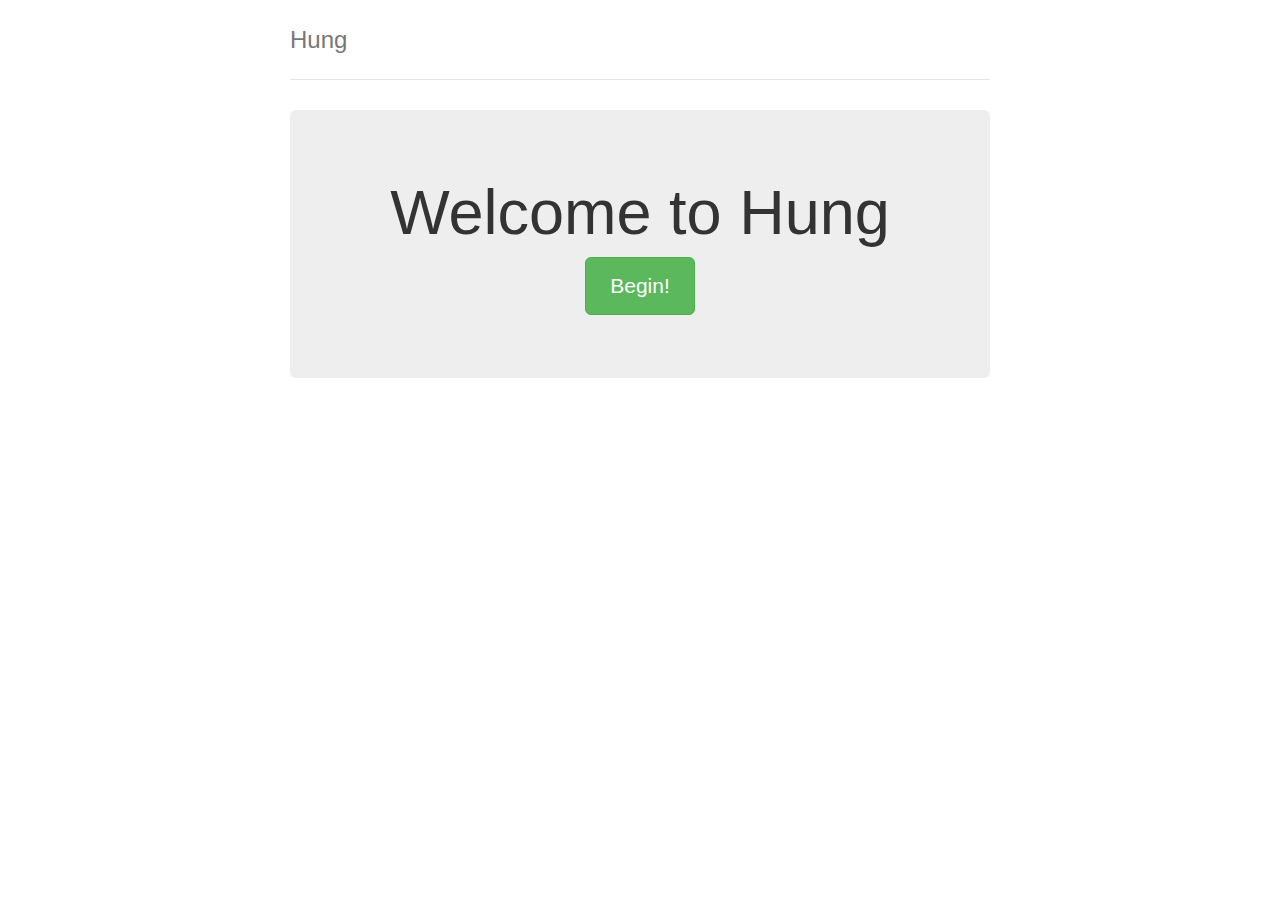
<file: index.html>
<!doctype html> <html class="no-js"> <head> <meta charset="utf-8"> <title></title> <meta name="description" content=""> <meta name="viewport" content="width=device-width"> <!-- Place favicon.ico and apple-touch-icon.png in the root directory --> <link rel="stylesheet" href="styles/main.c7003fec.css">  <body ng-app="hungApp"> <!--[if lt IE 7]>
      <p class="browsehappy">You are using an <strong>outdated</strong> browser. Please <a href="http://browsehappy.com/">upgrade your browser</a> to improve your experience.</p>
    <![endif]--> <!-- Add your site or application content here --> <div class="container"> <div class="header"> <h3 class="text-muted">Hung</h3> </div> <div ng-view=""></div> </div> <!--[if lt IE 9]>
    <script src="scripts/oldieshim.a466b7b1.js"></script>
    <![endif]--> <script src="scripts/vendor.164e2259.js"></script> <script src="scripts/scripts.de90d9e2.js"></script>
</file>
<file: styles/main.c7003fec.css>
@charset "UTF-8";/*! normalize.css v3.0.1 | MIT License | git.io/normalize */html{font-family:sans-serif;-ms-text-size-adjust:100%;-webkit-text-size-adjust:100%}body{margin:0}article,aside,details,figcaption,figure,footer,header,hgroup,main,nav,section,summary{display:block}audio,canvas,progress,video{display:inline-block;vertical-align:baseline}audio:not([controls]){display:none;height:0}[hidden],template{display:none}a{background:0 0}a:active,a:hover{outline:0}b,strong{font-weight:700}dfn{font-style:italic}h1{margin:.67em 0}mark{background:#ff0;color:#000}sub,sup{font-size:75%;line-height:0;position:relative;vertical-align:baseline}sup{top:-.5em}sub{bottom:-.25em}img{border:0}svg:not(:root){overflow:hidden}hr{box-sizing:content-box;height:0}pre{overflow:auto}code,kbd,pre,samp{font-size:1em}button,input,optgroup,select,textarea{color:inherit;font:inherit;margin:0}button{overflow:visible}button,select{text-transform:none}button,html input[type=button],input[type=reset],input[type=submit]{-webkit-appearance:button;cursor:pointer}button[disabled],html input[disabled]{cursor:default}button::-moz-focus-inner,input::-moz-focus-inner{border:0;padding:0}input[type=checkbox],input[type=radio]{box-sizing:border-box;padding:0}input[type=number]::-webkit-inner-spin-button,input[type=number]::-webkit-outer-spin-button{height:auto}input[type=search]::-webkit-search-cancel-button,input[type=search]::-webkit-search-decoration{-webkit-appearance:none}textarea{overflow:auto}optgroup{font-weight:700}table{border-collapse:collapse;border-spacing:0}td,th{padding:0}@media print{*{text-shadow:none!important;color:#000!important;background:transparent!important;box-shadow:none!important}a,a:visited{text-decoration:underline}a[href]:after{content:" (" attr(href) ")"}abbr[title]:after{content:" (" attr(title) ")"}a[href^="javascript:"]:after,a[href^="#"]:after{content:""}blockquote,pre{border:1px solid #999;page-break-inside:avoid}thead{display:table-header-group}img,tr{page-break-inside:avoid}img{max-width:100%!important}h2,h3,p{orphans:3;widows:3}h2,h3{page-break-after:avoid}select{background:#fff!important}.navbar{display:none}.table td,.table th{background-color:#fff!important}.btn>.caret,.dropup>.btn>.caret{border-top-color:#000!important}.label{border:1px solid #000}.table{border-collapse:collapse!important}.table-bordered td,.table-bordered th{border:1px solid #ddd!important}}@font-face{font-family:'Glyphicons Halflings';src:url(../bower_components/bootstrap-sass-official/assets/fonts/bootstrap/glyphicons-halflings-regular.eot);src:url(../bower_components/bootstrap-sass-official/assets/fonts/bootstrap/glyphicons-halflings-regular.eot?#iefix) format("embedded-opentype"),url(../bower_components/bootstrap-sass-official/assets/fonts/bootstrap/glyphicons-halflings-regular.woff) format("woff"),url(../bower_components/bootstrap-sass-official/assets/fonts/bootstrap/glyphicons-halflings-regular.ttf) format("truetype"),url(../bower_components/bootstrap-sass-official/assets/fonts/bootstrap/glyphicons-halflings-regular.svg#glyphicons_halflingsregular) format("svg")}.glyphicon{position:relative;top:1px;display:inline-block;font-family:'Glyphicons Halflings';font-style:normal;font-weight:400;line-height:1;-webkit-font-smoothing:antialiased;-moz-osx-font-smoothing:grayscale}.glyphicon-asterisk:before{content:"\2a"}.glyphicon-plus:before{content:"\2b"}.glyphicon-euro:before{content:"\20ac"}.glyphicon-minus:before{content:"\2212"}.glyphicon-cloud:before{content:"\2601"}.glyphicon-envelope:before{content:"\2709"}.glyphicon-pencil:before{content:"\270f"}.glyphicon-glass:before{content:"\e001"}.glyphicon-music:before{content:"\e002"}.glyphicon-search:before{content:"\e003"}.glyphicon-heart:before{content:"\e005"}.glyphicon-star:before{content:"\e006"}.glyphicon-star-empty:before{content:"\e007"}.glyphicon-user:before{content:"\e008"}.glyphicon-film:before{content:"\e009"}.glyphicon-th-large:before{content:"\e010"}.glyphicon-th:before{content:"\e011"}.glyphicon-th-list:before{content:"\e012"}.glyphicon-ok:before{content:"\e013"}.glyphicon-remove:before{content:"\e014"}.glyphicon-zoom-in:before{content:"\e015"}.glyphicon-zoom-out:before{content:"\e016"}.glyphicon-off:before{content:"\e017"}.glyphicon-signal:before{content:"\e018"}.glyphicon-cog:before{content:"\e019"}.glyphicon-trash:before{content:"\e020"}.glyphicon-home:before{content:"\e021"}.glyphicon-file:before{content:"\e022"}.glyphicon-time:before{content:"\e023"}.glyphicon-road:before{content:"\e024"}.glyphicon-download-alt:before{content:"\e025"}.glyphicon-download:before{content:"\e026"}.glyphicon-upload:before{content:"\e027"}.glyphicon-inbox:before{content:"\e028"}.glyphicon-play-circle:before{content:"\e029"}.glyphicon-repeat:before{content:"\e030"}.glyphicon-refresh:before{content:"\e031"}.glyphicon-list-alt:before{content:"\e032"}.glyphicon-lock:before{content:"\e033"}.glyphicon-flag:before{content:"\e034"}.glyphicon-headphones:before{content:"\e035"}.glyphicon-volume-off:before{content:"\e036"}.glyphicon-volume-down:before{content:"\e037"}.glyphicon-volume-up:before{content:"\e038"}.glyphicon-qrcode:before{content:"\e039"}.glyphicon-barcode:before{content:"\e040"}.glyphicon-tag:before{content:"\e041"}.glyphicon-tags:before{content:"\e042"}.glyphicon-book:before{content:"\e043"}.glyphicon-bookmark:before{content:"\e044"}.glyphicon-print:before{content:"\e045"}.glyphicon-camera:before{content:"\e046"}.glyphicon-font:before{content:"\e047"}.glyphicon-bold:before{content:"\e048"}.glyphicon-italic:before{content:"\e049"}.glyphicon-text-height:before{content:"\e050"}.glyphicon-text-width:before{content:"\e051"}.glyphicon-align-left:before{content:"\e052"}.glyphicon-align-center:before{content:"\e053"}.glyphicon-align-right:before{content:"\e054"}.glyphicon-align-justify:before{content:"\e055"}.glyphicon-list:before{content:"\e056"}.glyphicon-indent-left:before{content:"\e057"}.glyphicon-indent-right:before{content:"\e058"}.glyphicon-facetime-video:before{content:"\e059"}.glyphicon-picture:before{content:"\e060"}.glyphicon-map-marker:before{content:"\e062"}.glyphicon-adjust:before{content:"\e063"}.glyphicon-tint:before{content:"\e064"}.glyphicon-edit:before{content:"\e065"}.glyphicon-share:before{content:"\e066"}.glyphicon-check:before{content:"\e067"}.glyphicon-move:before{content:"\e068"}.glyphicon-step-backward:before{content:"\e069"}.glyphicon-fast-backward:before{content:"\e070"}.glyphicon-backward:before{content:"\e071"}.glyphicon-play:before{content:"\e072"}.glyphicon-pause:before{content:"\e073"}.glyphicon-stop:before{content:"\e074"}.glyphicon-forward:before{content:"\e075"}.glyphicon-fast-forward:before{content:"\e076"}.glyphicon-step-forward:before{content:"\e077"}.glyphicon-eject:before{content:"\e078"}.glyphicon-chevron-left:before{content:"\e079"}.glyphicon-chevron-right:before{content:"\e080"}.glyphicon-plus-sign:before{content:"\e081"}.glyphicon-minus-sign:before{content:"\e082"}.glyphicon-remove-sign:before{content:"\e083"}.glyphicon-ok-sign:before{content:"\e084"}.glyphicon-question-sign:before{content:"\e085"}.glyphicon-info-sign:before{content:"\e086"}.glyphicon-screenshot:before{content:"\e087"}.glyphicon-remove-circle:before{content:"\e088"}.glyphicon-ok-circle:before{content:"\e089"}.glyphicon-ban-circle:before{content:"\e090"}.glyphicon-arrow-left:before{content:"\e091"}.glyphicon-arrow-right:before{content:"\e092"}.glyphicon-arrow-up:before{content:"\e093"}.glyphicon-arrow-down:before{content:"\e094"}.glyphicon-share-alt:before{content:"\e095"}.glyphicon-resize-full:before{content:"\e096"}.glyphicon-resize-small:before{content:"\e097"}.glyphicon-exclamation-sign:before{content:"\e101"}.glyphicon-gift:before{content:"\e102"}.glyphicon-leaf:before{content:"\e103"}.glyphicon-fire:before{content:"\e104"}.glyphicon-eye-open:before{content:"\e105"}.glyphicon-eye-close:before{content:"\e106"}.glyphicon-warning-sign:before{content:"\e107"}.glyphicon-plane:before{content:"\e108"}.glyphicon-calendar:before{content:"\e109"}.glyphicon-random:before{content:"\e110"}.glyphicon-comment:before{content:"\e111"}.glyphicon-magnet:before{content:"\e112"}.glyphicon-chevron-up:before{content:"\e113"}.glyphicon-chevron-down:before{content:"\e114"}.glyphicon-retweet:before{content:"\e115"}.glyphicon-shopping-cart:before{content:"\e116"}.glyphicon-folder-close:before{content:"\e117"}.glyphicon-folder-open:before{content:"\e118"}.glyphicon-resize-vertical:before{content:"\e119"}.glyphicon-resize-horizontal:before{content:"\e120"}.glyphicon-hdd:before{content:"\e121"}.glyphicon-bullhorn:before{content:"\e122"}.glyphicon-bell:before{content:"\e123"}.glyphicon-certificate:before{content:"\e124"}.glyphicon-thumbs-up:before{content:"\e125"}.glyphicon-thumbs-down:before{content:"\e126"}.glyphicon-hand-right:before{content:"\e127"}.glyphicon-hand-left:before{content:"\e128"}.glyphicon-hand-up:before{content:"\e129"}.glyphicon-hand-down:before{content:"\e130"}.glyphicon-circle-arrow-right:before{content:"\e131"}.glyphicon-circle-arrow-left:before{content:"\e132"}.glyphicon-circle-arrow-up:before{content:"\e133"}.glyphicon-circle-arrow-down:before{content:"\e134"}.glyphicon-globe:before{content:"\e135"}.glyphicon-wrench:before{content:"\e136"}.glyphicon-tasks:before{content:"\e137"}.glyphicon-filter:before{content:"\e138"}.glyphicon-briefcase:before{content:"\e139"}.glyphicon-fullscreen:before{content:"\e140"}.glyphicon-dashboard:before{content:"\e141"}.glyphicon-paperclip:before{content:"\e142"}.glyphicon-heart-empty:before{content:"\e143"}.glyphicon-link:before{content:"\e144"}.glyphicon-phone:before{content:"\e145"}.glyphicon-pushpin:before{content:"\e146"}.glyphicon-usd:before{content:"\e148"}.glyphicon-gbp:before{content:"\e149"}.glyphicon-sort:before{content:"\e150"}.glyphicon-sort-by-alphabet:before{content:"\e151"}.glyphicon-sort-by-alphabet-alt:before{content:"\e152"}.glyphicon-sort-by-order:before{content:"\e153"}.glyphicon-sort-by-order-alt:before{content:"\e154"}.glyphicon-sort-by-attributes:before{content:"\e155"}.glyphicon-sort-by-attributes-alt:before{content:"\e156"}.glyphicon-unchecked:before{content:"\e157"}.glyphicon-expand:before{content:"\e158"}.glyphicon-collapse-down:before{content:"\e159"}.glyphicon-collapse-up:before{content:"\e160"}.glyphicon-log-in:before{content:"\e161"}.glyphicon-flash:before{content:"\e162"}.glyphicon-log-out:before{content:"\e163"}.glyphicon-new-window:before{content:"\e164"}.glyphicon-record:before{content:"\e165"}.glyphicon-save:before{content:"\e166"}.glyphicon-open:before{content:"\e167"}.glyphicon-saved:before{content:"\e168"}.glyphicon-import:before{content:"\e169"}.glyphicon-export:before{content:"\e170"}.glyphicon-send:before{content:"\e171"}.glyphicon-floppy-disk:before{content:"\e172"}.glyphicon-floppy-saved:before{content:"\e173"}.glyphicon-floppy-remove:before{content:"\e174"}.glyphicon-floppy-save:before{content:"\e175"}.glyphicon-floppy-open:before{content:"\e176"}.glyphicon-credit-card:before{content:"\e177"}.glyphicon-transfer:before{content:"\e178"}.glyphicon-cutlery:before{content:"\e179"}.glyphicon-header:before{content:"\e180"}.glyphicon-compressed:before{content:"\e181"}.glyphicon-earphone:before{content:"\e182"}.glyphicon-phone-alt:before{content:"\e183"}.glyphicon-tower:before{content:"\e184"}.glyphicon-stats:before{content:"\e185"}.glyphicon-sd-video:before{content:"\e186"}.glyphicon-hd-video:before{content:"\e187"}.glyphicon-subtitles:before{content:"\e188"}.glyphicon-sound-stereo:before{content:"\e189"}.glyphicon-sound-dolby:before{content:"\e190"}.glyphicon-sound-5-1:before{content:"\e191"}.glyphicon-sound-6-1:before{content:"\e192"}.glyphicon-sound-7-1:before{content:"\e193"}.glyphicon-copyright-mark:before{content:"\e194"}.glyphicon-registration-mark:before{content:"\e195"}.glyphicon-cloud-download:before{content:"\e197"}.glyphicon-cloud-upload:before{content:"\e198"}.glyphicon-tree-conifer:before{content:"\e199"}.glyphicon-tree-deciduous:before{content:"\e200"}*,:after,:before{box-sizing:border-box}html{font-size:10px;-webkit-tap-highlight-color:transparent}body{font-family:"Helvetica Neue",Helvetica,Arial,sans-serif;font-size:14px;line-height:1.428571429;color:#333;background-color:#fff}button,input,select,textarea{font-family:inherit;font-size:inherit;line-height:inherit}a{color:#428bca;text-decoration:none}a:focus,a:hover{color:#2a6496;text-decoration:underline}a:focus{outline:thin dotted;outline:5px auto -webkit-focus-ring-color;outline-offset:-2px}figure{margin:0}img{vertical-align:middle}.img-responsive{display:block;max-width:100%;height:auto}.img-rounded{border-radius:6px}.img-thumbnail{padding:4px;line-height:1.428571429;background-color:#fff;border:1px solid #ddd;border-radius:4px;transition:all .2s ease-in-out;display:inline-block;max-width:100%;height:auto}.img-circle{border-radius:50%}hr{margin-top:20px;margin-bottom:20px;border:0;border-top:1px solid #eee}.sr-only{position:absolute;width:1px;height:1px;margin:-1px;padding:0;overflow:hidden;clip:rect(0,0,0,0);border:0}.sr-only-focusable:active,.sr-only-focusable:focus{position:static;width:auto;height:auto;margin:0;overflow:visible;clip:auto}.h1,.h2,.h3,.h4,.h5,.h6,h1,h2,h3,h4,h5,h6{font-family:inherit;font-weight:500;line-height:1.1;color:inherit}.h1 .small,.h1 small,.h2 .small,.h2 small,.h3 .small,.h3 small,.h4 .small,.h4 small,.h5 .small,.h5 small,.h6 .small,.h6 small,h1 .small,h1 small,h2 .small,h2 small,h3 .small,h3 small,h4 .small,h4 small,h5 .small,h5 small,h6 .small,h6 small{font-weight:400;line-height:1;color:#777}.h1,.h2,.h3,h1,h2,h3{margin-top:20px;margin-bottom:10px}.h1 .small,.h1 small,.h2 .small,.h2 small,.h3 .small,.h3 small,h1 .small,h1 small,h2 .small,h2 small,h3 .small,h3 small{font-size:65%}.h4,.h5,.h6,h4,h5,h6{margin-top:10px;margin-bottom:10px}.h4 .small,.h4 small,.h5 .small,.h5 small,.h6 .small,.h6 small,h4 .small,h4 small,h5 .small,h5 small,h6 .small,h6 small{font-size:75%}.h1,h1{font-size:36px}.h2,h2{font-size:30px}.h3,h3{font-size:24px}.h4,h4{font-size:18px}.h5,h5{font-size:14px}.h6,h6{font-size:12px}p{margin:0 0 10px}.lead{margin-bottom:20px;font-size:16px;font-weight:300;line-height:1.4}@media (min-width:768px){.lead{font-size:21px}}.small,small{font-size:85%}cite{font-style:normal}.mark,mark{background-color:#fcf8e3;padding:.2em}.text-left{text-align:left}.text-right{text-align:right}.text-center{text-align:center}.text-justify{text-align:justify}.text-nowrap{white-space:nowrap}.text-lowercase{text-transform:lowercase}.text-uppercase{text-transform:uppercase}.text-capitalize{text-transform:capitalize}.text-muted{color:#777}.text-primary{color:#428bca}a.text-primary:hover{color:#3071a9}.text-success{color:#3c763d}a.text-success:hover{color:#2b542c}.text-info{color:#31708f}a.text-info:hover{color:#245269}.text-warning{color:#8a6d3b}a.text-warning:hover{color:#66512c}.text-danger{color:#a94442}a.text-danger:hover{color:#843534}.bg-primary{color:#fff;background-color:#428bca}a.bg-primary:hover{background-color:#3071a9}.bg-success{background-color:#dff0d8}a.bg-success:hover{background-color:#c1e2b3}.bg-info{background-color:#d9edf7}a.bg-info:hover{background-color:#afd9ee}.bg-warning{background-color:#fcf8e3}a.bg-warning:hover{background-color:#f7ecb5}.bg-danger{background-color:#f2dede}a.bg-danger:hover{background-color:#e4b9b9}.page-header{padding-bottom:9px;margin:40px 0 20px;border-bottom:1px solid #eee}ol,ul{margin-top:0;margin-bottom:10px}ol ol,ol ul,ul ol,ul ul{margin-bottom:0}.list-inline,.list-unstyled{padding-left:0;list-style:none}.list-inline{margin-left:-5px}.list-inline>li{display:inline-block;padding-left:5px;padding-right:5px}dl{margin-top:0;margin-bottom:20px}dd,dt{line-height:1.428571429}dt{font-weight:700}dd{margin-left:0}.dl-horizontal dd:after,.dl-horizontal dd:before{content:" ";display:table}.dl-horizontal dd:after{clear:both}@media (min-width:768px){.dl-horizontal dt{float:left;width:160px;clear:left;text-align:right;overflow:hidden;text-overflow:ellipsis;white-space:nowrap}.dl-horizontal dd{margin-left:180px}}abbr[data-original-title],abbr[title]{cursor:help;border-bottom:1px dotted #777}.initialism{font-size:90%;text-transform:uppercase}blockquote{padding:10px 20px;margin:0 0 20px;font-size:17.5px;border-left:5px solid #eee}blockquote ol:last-child,blockquote p:last-child,blockquote ul:last-child{margin-bottom:0}blockquote .small,blockquote footer,blockquote small{display:block;font-size:80%;line-height:1.428571429;color:#777}blockquote .small:before,blockquote footer:before,blockquote small:before{content:'\2014 \00A0'}.blockquote-reverse,blockquote.pull-right{padding-right:15px;padding-left:0;border-right:5px solid #eee;border-left:0;text-align:right}.blockquote-reverse .small:before,.blockquote-reverse footer:before,.blockquote-reverse small:before,blockquote.pull-right .small:before,blockquote.pull-right footer:before,blockquote.pull-right small:before{content:''}.blockquote-reverse .small:after,.blockquote-reverse footer:after,.blockquote-reverse small:after,blockquote.pull-right .small:after,blockquote.pull-right footer:after,blockquote.pull-right small:after{content:'\00A0 \2014'}blockquote:after,blockquote:before{content:""}address{margin-bottom:20px;font-style:normal;line-height:1.428571429}code,kbd,pre,samp{font-family:Menlo,Monaco,Consolas,"Courier New",monospace}code{padding:2px 4px;font-size:90%;color:#c7254e;background-color:#f9f2f4;border-radius:4px}kbd{padding:2px 4px;font-size:90%;color:#fff;background-color:#333;border-radius:3px;box-shadow:inset 0 -1px 0 rgba(0,0,0,.25)}kbd kbd{padding:0;font-size:100%;box-shadow:none}pre{display:block;padding:9.5px;margin:0 0 10px;font-size:13px;line-height:1.428571429;word-break:break-all;word-wrap:break-word;color:#333;background-color:#f5f5f5;border:1px solid #ccc;border-radius:4px}pre code{padding:0;font-size:inherit;color:inherit;white-space:pre-wrap;background-color:transparent;border-radius:0}.pre-scrollable{max-height:340px;overflow-y:scroll}.container{margin-right:auto;margin-left:auto;padding-left:15px;padding-right:15px}.container:after,.container:before{content:" ";display:table}.container:after{clear:both}@media (min-width:768px){.container{width:750px}}@media (min-width:992px){.container{width:970px}}@media (min-width:1200px){.container{width:1170px}}.container-fluid{margin-right:auto;margin-left:auto;padding-left:15px;padding-right:15px}.container-fluid:after,.container-fluid:before{content:" ";display:table}.container-fluid:after{clear:both}.row{margin-left:-15px;margin-right:-15px}.row:after,.row:before{content:" ";display:table}.row:after{clear:both}.col-lg-1,.col-lg-10,.col-lg-11,.col-lg-12,.col-lg-2,.col-lg-3,.col-lg-4,.col-lg-5,.col-lg-6,.col-lg-7,.col-lg-8,.col-lg-9,.col-md-1,.col-md-10,.col-md-11,.col-md-12,.col-md-2,.col-md-3,.col-md-4,.col-md-5,.col-md-6,.col-md-7,.col-md-8,.col-md-9,.col-sm-1,.col-sm-10,.col-sm-11,.col-sm-12,.col-sm-2,.col-sm-3,.col-sm-4,.col-sm-5,.col-sm-6,.col-sm-7,.col-sm-8,.col-sm-9,.col-xs-1,.col-xs-10,.col-xs-11,.col-xs-12,.col-xs-2,.col-xs-3,.col-xs-4,.col-xs-5,.col-xs-6,.col-xs-7,.col-xs-8,.col-xs-9{position:relative;min-height:1px;padding-left:15px;padding-right:15px}.col-xs-1,.col-xs-10,.col-xs-11,.col-xs-12,.col-xs-2,.col-xs-3,.col-xs-4,.col-xs-5,.col-xs-6,.col-xs-7,.col-xs-8,.col-xs-9{float:left}.col-xs-1{width:8.3333333333%}.col-xs-2{width:16.6666666667%}.col-xs-3{width:25%}.col-xs-4{width:33.3333333333%}.col-xs-5{width:41.6666666667%}.col-xs-6{width:50%}.col-xs-7{width:58.3333333333%}.col-xs-8{width:66.6666666667%}.col-xs-9{width:75%}.col-xs-10{width:83.3333333333%}.col-xs-11{width:91.6666666667%}.col-xs-12{width:100%}.col-xs-pull-0{right:auto}.col-xs-pull-1{right:8.3333333333%}.col-xs-pull-2{right:16.6666666667%}.col-xs-pull-3{right:25%}.col-xs-pull-4{right:33.3333333333%}.col-xs-pull-5{right:41.6666666667%}.col-xs-pull-6{right:50%}.col-xs-pull-7{right:58.3333333333%}.col-xs-pull-8{right:66.6666666667%}.col-xs-pull-9{right:75%}.col-xs-pull-10{right:83.3333333333%}.col-xs-pull-11{right:91.6666666667%}.col-xs-pull-12{right:100%}.col-xs-push-0{left:auto}.col-xs-push-1{left:8.3333333333%}.col-xs-push-2{left:16.6666666667%}.col-xs-push-3{left:25%}.col-xs-push-4{left:33.3333333333%}.col-xs-push-5{left:41.6666666667%}.col-xs-push-6{left:50%}.col-xs-push-7{left:58.3333333333%}.col-xs-push-8{left:66.6666666667%}.col-xs-push-9{left:75%}.col-xs-push-10{left:83.3333333333%}.col-xs-push-11{left:91.6666666667%}.col-xs-push-12{left:100%}.col-xs-offset-0{margin-left:0}.col-xs-offset-1{margin-left:8.3333333333%}.col-xs-offset-2{margin-left:16.6666666667%}.col-xs-offset-3{margin-left:25%}.col-xs-offset-4{margin-left:33.3333333333%}.col-xs-offset-5{margin-left:41.6666666667%}.col-xs-offset-6{margin-left:50%}.col-xs-offset-7{margin-left:58.3333333333%}.col-xs-offset-8{margin-left:66.6666666667%}.col-xs-offset-9{margin-left:75%}.col-xs-offset-10{margin-left:83.3333333333%}.col-xs-offset-11{margin-left:91.6666666667%}.col-xs-offset-12{margin-left:100%}@media (min-width:768px){.col-sm-1,.col-sm-10,.col-sm-11,.col-sm-12,.col-sm-2,.col-sm-3,.col-sm-4,.col-sm-5,.col-sm-6,.col-sm-7,.col-sm-8,.col-sm-9{float:left}.col-sm-1{width:8.3333333333%}.col-sm-2{width:16.6666666667%}.col-sm-3{width:25%}.col-sm-4{width:33.3333333333%}.col-sm-5{width:41.6666666667%}.col-sm-6{width:50%}.col-sm-7{width:58.3333333333%}.col-sm-8{width:66.6666666667%}.col-sm-9{width:75%}.col-sm-10{width:83.3333333333%}.col-sm-11{width:91.6666666667%}.col-sm-12{width:100%}.col-sm-pull-0{right:auto}.col-sm-pull-1{right:8.3333333333%}.col-sm-pull-2{right:16.6666666667%}.col-sm-pull-3{right:25%}.col-sm-pull-4{right:33.3333333333%}.col-sm-pull-5{right:41.6666666667%}.col-sm-pull-6{right:50%}.col-sm-pull-7{right:58.3333333333%}.col-sm-pull-8{right:66.6666666667%}.col-sm-pull-9{right:75%}.col-sm-pull-10{right:83.3333333333%}.col-sm-pull-11{right:91.6666666667%}.col-sm-pull-12{right:100%}.col-sm-push-0{left:auto}.col-sm-push-1{left:8.3333333333%}.col-sm-push-2{left:16.6666666667%}.col-sm-push-3{left:25%}.col-sm-push-4{left:33.3333333333%}.col-sm-push-5{left:41.6666666667%}.col-sm-push-6{left:50%}.col-sm-push-7{left:58.3333333333%}.col-sm-push-8{left:66.6666666667%}.col-sm-push-9{left:75%}.col-sm-push-10{left:83.3333333333%}.col-sm-push-11{left:91.6666666667%}.col-sm-push-12{left:100%}.col-sm-offset-0{margin-left:0}.col-sm-offset-1{margin-left:8.3333333333%}.col-sm-offset-2{margin-left:16.6666666667%}.col-sm-offset-3{margin-left:25%}.col-sm-offset-4{margin-left:33.3333333333%}.col-sm-offset-5{margin-left:41.6666666667%}.col-sm-offset-6{margin-left:50%}.col-sm-offset-7{margin-left:58.3333333333%}.col-sm-offset-8{margin-left:66.6666666667%}.col-sm-offset-9{margin-left:75%}.col-sm-offset-10{margin-left:83.3333333333%}.col-sm-offset-11{margin-left:91.6666666667%}.col-sm-offset-12{margin-left:100%}}@media (min-width:992px){.col-md-1,.col-md-10,.col-md-11,.col-md-12,.col-md-2,.col-md-3,.col-md-4,.col-md-5,.col-md-6,.col-md-7,.col-md-8,.col-md-9{float:left}.col-md-1{width:8.3333333333%}.col-md-2{width:16.6666666667%}.col-md-3{width:25%}.col-md-4{width:33.3333333333%}.col-md-5{width:41.6666666667%}.col-md-6{width:50%}.col-md-7{width:58.3333333333%}.col-md-8{width:66.6666666667%}.col-md-9{width:75%}.col-md-10{width:83.3333333333%}.col-md-11{width:91.6666666667%}.col-md-12{width:100%}.col-md-pull-0{right:auto}.col-md-pull-1{right:8.3333333333%}.col-md-pull-2{right:16.6666666667%}.col-md-pull-3{right:25%}.col-md-pull-4{right:33.3333333333%}.col-md-pull-5{right:41.6666666667%}.col-md-pull-6{right:50%}.col-md-pull-7{right:58.3333333333%}.col-md-pull-8{right:66.6666666667%}.col-md-pull-9{right:75%}.col-md-pull-10{right:83.3333333333%}.col-md-pull-11{right:91.6666666667%}.col-md-pull-12{right:100%}.col-md-push-0{left:auto}.col-md-push-1{left:8.3333333333%}.col-md-push-2{left:16.6666666667%}.col-md-push-3{left:25%}.col-md-push-4{left:33.3333333333%}.col-md-push-5{left:41.6666666667%}.col-md-push-6{left:50%}.col-md-push-7{left:58.3333333333%}.col-md-push-8{left:66.6666666667%}.col-md-push-9{left:75%}.col-md-push-10{left:83.3333333333%}.col-md-push-11{left:91.6666666667%}.col-md-push-12{left:100%}.col-md-offset-0{margin-left:0}.col-md-offset-1{margin-left:8.3333333333%}.col-md-offset-2{margin-left:16.6666666667%}.col-md-offset-3{margin-left:25%}.col-md-offset-4{margin-left:33.3333333333%}.col-md-offset-5{margin-left:41.6666666667%}.col-md-offset-6{margin-left:50%}.col-md-offset-7{margin-left:58.3333333333%}.col-md-offset-8{margin-left:66.6666666667%}.col-md-offset-9{margin-left:75%}.col-md-offset-10{margin-left:83.3333333333%}.col-md-offset-11{margin-left:91.6666666667%}.col-md-offset-12{margin-left:100%}}@media (min-width:1200px){.col-lg-1,.col-lg-10,.col-lg-11,.col-lg-12,.col-lg-2,.col-lg-3,.col-lg-4,.col-lg-5,.col-lg-6,.col-lg-7,.col-lg-8,.col-lg-9{float:left}.col-lg-1{width:8.3333333333%}.col-lg-2{width:16.6666666667%}.col-lg-3{width:25%}.col-lg-4{width:33.3333333333%}.col-lg-5{width:41.6666666667%}.col-lg-6{width:50%}.col-lg-7{width:58.3333333333%}.col-lg-8{width:66.6666666667%}.col-lg-9{width:75%}.col-lg-10{width:83.3333333333%}.col-lg-11{width:91.6666666667%}.col-lg-12{width:100%}.col-lg-pull-0{right:auto}.col-lg-pull-1{right:8.3333333333%}.col-lg-pull-2{right:16.6666666667%}.col-lg-pull-3{right:25%}.col-lg-pull-4{right:33.3333333333%}.col-lg-pull-5{right:41.6666666667%}.col-lg-pull-6{right:50%}.col-lg-pull-7{right:58.3333333333%}.col-lg-pull-8{right:66.6666666667%}.col-lg-pull-9{right:75%}.col-lg-pull-10{right:83.3333333333%}.col-lg-pull-11{right:91.6666666667%}.col-lg-pull-12{right:100%}.col-lg-push-0{left:auto}.col-lg-push-1{left:8.3333333333%}.col-lg-push-2{left:16.6666666667%}.col-lg-push-3{left:25%}.col-lg-push-4{left:33.3333333333%}.col-lg-push-5{left:41.6666666667%}.col-lg-push-6{left:50%}.col-lg-push-7{left:58.3333333333%}.col-lg-push-8{left:66.6666666667%}.col-lg-push-9{left:75%}.col-lg-push-10{left:83.3333333333%}.col-lg-push-11{left:91.6666666667%}.col-lg-push-12{left:100%}.col-lg-offset-0{margin-left:0}.col-lg-offset-1{margin-left:8.3333333333%}.col-lg-offset-2{margin-left:16.6666666667%}.col-lg-offset-3{margin-left:25%}.col-lg-offset-4{margin-left:33.3333333333%}.col-lg-offset-5{margin-left:41.6666666667%}.col-lg-offset-6{margin-left:50%}.col-lg-offset-7{margin-left:58.3333333333%}.col-lg-offset-8{margin-left:66.6666666667%}.col-lg-offset-9{margin-left:75%}.col-lg-offset-10{margin-left:83.3333333333%}.col-lg-offset-11{margin-left:91.6666666667%}.col-lg-offset-12{margin-left:100%}}table{background-color:transparent}th{text-align:left}.table{width:100%;max-width:100%;margin-bottom:20px}.table>tbody>tr>td,.table>tbody>tr>th,.table>tfoot>tr>td,.table>tfoot>tr>th,.table>thead>tr>td,.table>thead>tr>th{padding:8px;line-height:1.428571429;vertical-align:top;border-top:1px solid #ddd}.table>thead>tr>th{vertical-align:bottom;border-bottom:2px solid #ddd}.table>caption+thead>tr:first-child>td,.table>caption+thead>tr:first-child>th,.table>colgroup+thead>tr:first-child>td,.table>colgroup+thead>tr:first-child>th,.table>thead:first-child>tr:first-child>td,.table>thead:first-child>tr:first-child>th{border-top:0}.table>tbody+tbody{border-top:2px solid #ddd}.table .table{background-color:#fff}.table-condensed>tbody>tr>td,.table-condensed>tbody>tr>th,.table-condensed>tfoot>tr>td,.table-condensed>tfoot>tr>th,.table-condensed>thead>tr>td,.table-condensed>thead>tr>th{padding:5px}.table-bordered,.table-bordered>tbody>tr>td,.table-bordered>tbody>tr>th,.table-bordered>tfoot>tr>td,.table-bordered>tfoot>tr>th,.table-bordered>thead>tr>td,.table-bordered>thead>tr>th{border:1px solid #ddd}.table-bordered>thead>tr>td,.table-bordered>thead>tr>th{border-bottom-width:2px}.table-striped>tbody>tr:nth-child(odd)>td,.table-striped>tbody>tr:nth-child(odd)>th{background-color:#f9f9f9}.table-hover>tbody>tr:hover>td,.table-hover>tbody>tr:hover>th{background-color:#f5f5f5}table col[class*=col-]{position:static;float:none;display:table-column}table td[class*=col-],table th[class*=col-]{position:static;float:none;display:table-cell}.table>tbody>tr.active>td,.table>tbody>tr.active>th,.table>tbody>tr>td.active,.table>tbody>tr>th.active,.table>tfoot>tr.active>td,.table>tfoot>tr.active>th,.table>tfoot>tr>td.active,.table>tfoot>tr>th.active,.table>thead>tr.active>td,.table>thead>tr.active>th,.table>thead>tr>td.active,.table>thead>tr>th.active{background-color:#f5f5f5}.table-hover>tbody>tr.active:hover>td,.table-hover>tbody>tr.active:hover>th,.table-hover>tbody>tr:hover>.active,.table-hover>tbody>tr>td.active:hover,.table-hover>tbody>tr>th.active:hover{background-color:#e8e8e8}.table>tbody>tr.success>td,.table>tbody>tr.success>th,.table>tbody>tr>td.success,.table>tbody>tr>th.success,.table>tfoot>tr.success>td,.table>tfoot>tr.success>th,.table>tfoot>tr>td.success,.table>tfoot>tr>th.success,.table>thead>tr.success>td,.table>thead>tr.success>th,.table>thead>tr>td.success,.table>thead>tr>th.success{background-color:#dff0d8}.table-hover>tbody>tr.success:hover>td,.table-hover>tbody>tr.success:hover>th,.table-hover>tbody>tr:hover>.success,.table-hover>tbody>tr>td.success:hover,.table-hover>tbody>tr>th.success:hover{background-color:#d0e9c6}.table>tbody>tr.info>td,.table>tbody>tr.info>th,.table>tbody>tr>td.info,.table>tbody>tr>th.info,.table>tfoot>tr.info>td,.table>tfoot>tr.info>th,.table>tfoot>tr>td.info,.table>tfoot>tr>th.info,.table>thead>tr.info>td,.table>thead>tr.info>th,.table>thead>tr>td.info,.table>thead>tr>th.info{background-color:#d9edf7}.table-hover>tbody>tr.info:hover>td,.table-hover>tbody>tr.info:hover>th,.table-hover>tbody>tr:hover>.info,.table-hover>tbody>tr>td.info:hover,.table-hover>tbody>tr>th.info:hover{background-color:#c4e3f3}.table>tbody>tr.warning>td,.table>tbody>tr.warning>th,.table>tbody>tr>td.warning,.table>tbody>tr>th.warning,.table>tfoot>tr.warning>td,.table>tfoot>tr.warning>th,.table>tfoot>tr>td.warning,.table>tfoot>tr>th.warning,.table>thead>tr.warning>td,.table>thead>tr.warning>th,.table>thead>tr>td.warning,.table>thead>tr>th.warning{background-color:#fcf8e3}.table-hover>tbody>tr.warning:hover>td,.table-hover>tbody>tr.warning:hover>th,.table-hover>tbody>tr:hover>.warning,.table-hover>tbody>tr>td.warning:hover,.table-hover>tbody>tr>th.warning:hover{background-color:#faf2cc}.table>tbody>tr.danger>td,.table>tbody>tr.danger>th,.table>tbody>tr>td.danger,.table>tbody>tr>th.danger,.table>tfoot>tr.danger>td,.table>tfoot>tr.danger>th,.table>tfoot>tr>td.danger,.table>tfoot>tr>th.danger,.table>thead>tr.danger>td,.table>thead>tr.danger>th,.table>thead>tr>td.danger,.table>thead>tr>th.danger{background-color:#f2dede}.table-hover>tbody>tr.danger:hover>td,.table-hover>tbody>tr.danger:hover>th,.table-hover>tbody>tr:hover>.danger,.table-hover>tbody>tr>td.danger:hover,.table-hover>tbody>tr>th.danger:hover{background-color:#ebcccc}@media screen and (max-width:767px){.table-responsive{width:100%;margin-bottom:15px;overflow-y:hidden;overflow-x:auto;-ms-overflow-style:-ms-autohiding-scrollbar;border:1px solid #ddd;-webkit-overflow-scrolling:touch}.table-responsive>.table{margin-bottom:0}.table-responsive>.table>tbody>tr>td,.table-responsive>.table>tbody>tr>th,.table-responsive>.table>tfoot>tr>td,.table-responsive>.table>tfoot>tr>th,.table-responsive>.table>thead>tr>td,.table-responsive>.table>thead>tr>th{white-space:nowrap}.table-responsive>.table-bordered{border:0}.table-responsive>.table-bordered>tbody>tr>td:first-child,.table-responsive>.table-bordered>tbody>tr>th:first-child,.table-responsive>.table-bordered>tfoot>tr>td:first-child,.table-responsive>.table-bordered>tfoot>tr>th:first-child,.table-responsive>.table-bordered>thead>tr>td:first-child,.table-responsive>.table-bordered>thead>tr>th:first-child{border-left:0}.table-responsive>.table-bordered>tbody>tr>td:last-child,.table-responsive>.table-bordered>tbody>tr>th:last-child,.table-responsive>.table-bordered>tfoot>tr>td:last-child,.table-responsive>.table-bordered>tfoot>tr>th:last-child,.table-responsive>.table-bordered>thead>tr>td:last-child,.table-responsive>.table-bordered>thead>tr>th:last-child{border-right:0}.table-responsive>.table-bordered>tbody>tr:last-child>td,.table-responsive>.table-bordered>tbody>tr:last-child>th,.table-responsive>.table-bordered>tfoot>tr:last-child>td,.table-responsive>.table-bordered>tfoot>tr:last-child>th{border-bottom:0}}fieldset{padding:0;margin:0;border:0;min-width:0}legend{display:block;width:100%;padding:0;margin-bottom:20px;font-size:21px;line-height:inherit;color:#333;border:0;border-bottom:1px solid #e5e5e5}label{display:inline-block;max-width:100%;margin-bottom:5px;font-weight:700}input[type=search]{box-sizing:border-box}input[type=checkbox],input[type=radio]{margin:4px 0 0;line-height:normal}input[type=file]{display:block}input[type=range]{display:block;width:100%}select[multiple],select[size]{height:auto}input[type=checkbox]:focus,input[type=file]:focus,input[type=radio]:focus{outline:thin dotted;outline:5px auto -webkit-focus-ring-color;outline-offset:-2px}output{display:block;padding-top:7px;font-size:14px;line-height:1.428571429;color:#555}.form-control{display:block;width:100%;height:34px;padding:6px 12px;font-size:14px;line-height:1.428571429;color:#555;background-color:#fff;background-image:none;border:1px solid #ccc;border-radius:4px;box-shadow:inset 0 1px 1px rgba(0,0,0,.075);transition:border-color ease-in-out .15s,box-shadow ease-in-out .15s}.form-control:focus{border-color:#66afe9;outline:0;box-shadow:inset 0 1px 1px rgba(0,0,0,.075),0 0 8px rgba(102,175,233,.6)}.form-control::-moz-placeholder{color:#777;opacity:1}.form-control:-ms-input-placeholder{color:#777}.form-control::-webkit-input-placeholder{color:#777}.form-control[disabled],.form-control[readonly],fieldset[disabled] .form-control{cursor:not-allowed;background-color:#eee;opacity:1}textarea.form-control{height:auto}input[type=search]{-webkit-appearance:none}input[type=date],input[type=datetime-local],input[type=month],input[type=time]{line-height:34px;line-height:1.428571429 \0}.form-horizontal .form-group-sm input[type=date].form-control,.form-horizontal .form-group-sm input[type=datetime-local].form-control,.form-horizontal .form-group-sm input[type=month].form-control,.form-horizontal .form-group-sm input[type=time].form-control,.input-group-sm>.input-group-btn>input[type=date].btn,.input-group-sm>.input-group-btn>input[type=datetime-local].btn,.input-group-sm>.input-group-btn>input[type=month].btn,.input-group-sm>.input-group-btn>input[type=time].btn,.input-group-sm>input[type=date].form-control,.input-group-sm>input[type=date].input-group-addon,.input-group-sm>input[type=datetime-local].form-control,.input-group-sm>input[type=datetime-local].input-group-addon,.input-group-sm>input[type=month].form-control,.input-group-sm>input[type=month].input-group-addon,.input-group-sm>input[type=time].form-control,.input-group-sm>input[type=time].input-group-addon,input[type=date].input-sm,input[type=datetime-local].input-sm,input[type=month].input-sm,input[type=time].input-sm{line-height:30px}.form-horizontal .form-group-lg input[type=date].form-control,.form-horizontal .form-group-lg input[type=datetime-local].form-control,.form-horizontal .form-group-lg input[type=month].form-control,.form-horizontal .form-group-lg input[type=time].form-control,.input-group-lg>.input-group-btn>input[type=date].btn,.input-group-lg>.input-group-btn>input[type=datetime-local].btn,.input-group-lg>.input-group-btn>input[type=month].btn,.input-group-lg>.input-group-btn>input[type=time].btn,.input-group-lg>input[type=date].form-control,.input-group-lg>input[type=date].input-group-addon,.input-group-lg>input[type=datetime-local].form-control,.input-group-lg>input[type=datetime-local].input-group-addon,.input-group-lg>input[type=month].form-control,.input-group-lg>input[type=month].input-group-addon,.input-group-lg>input[type=time].form-control,.input-group-lg>input[type=time].input-group-addon,input[type=date].input-lg,input[type=datetime-local].input-lg,input[type=month].input-lg,input[type=time].input-lg{line-height:46px}.form-group{margin-bottom:15px}.checkbox,.radio{position:relative;display:block;min-height:20px;margin-top:10px;margin-bottom:10px}.checkbox label,.radio label{padding-left:20px;margin-bottom:0;font-weight:400;cursor:pointer}.checkbox input[type=checkbox],.checkbox-inline input[type=checkbox],.radio input[type=radio],.radio-inline input[type=radio]{position:absolute;margin-left:-20px}.checkbox+.checkbox,.radio+.radio{margin-top:-5px}.checkbox-inline,.radio-inline{display:inline-block;padding-left:20px;margin-bottom:0;vertical-align:middle;font-weight:400;cursor:pointer}.checkbox-inline+.checkbox-inline,.radio-inline+.radio-inline{margin-top:0;margin-left:10px}.checkbox-inline.disabled,.checkbox.disabled label,.radio-inline.disabled,.radio.disabled label,fieldset[disabled] .checkbox label,fieldset[disabled] .checkbox-inline,fieldset[disabled] .radio label,fieldset[disabled] .radio-inline,fieldset[disabled] input[type=checkbox],fieldset[disabled] input[type=radio],input[type=checkbox].disabled,input[type=checkbox][disabled],input[type=radio].disabled,input[type=radio][disabled]{cursor:not-allowed}.form-control-static{padding-top:7px;padding-bottom:7px;margin-bottom:0}.form-control-static.input-lg,.form-control-static.input-sm,.form-horizontal .form-group-lg .form-control-static.form-control,.form-horizontal .form-group-sm .form-control-static.form-control,.input-group-lg>.form-control-static.form-control,.input-group-lg>.form-control-static.input-group-addon,.input-group-lg>.input-group-btn>.form-control-static.btn,.input-group-sm>.form-control-static.form-control,.input-group-sm>.form-control-static.input-group-addon,.input-group-sm>.input-group-btn>.form-control-static.btn{padding-left:0;padding-right:0}.form-horizontal .form-group-sm .form-control,.input-group-sm>.form-control,.input-group-sm>.input-group-addon,.input-group-sm>.input-group-btn>.btn,.input-sm{height:30px;padding:5px 10px;font-size:12px;line-height:1.5;border-radius:3px}.form-horizontal .form-group-sm select.form-control,.input-group-sm>.input-group-btn>select.btn,.input-group-sm>select.form-control,.input-group-sm>select.input-group-addon,select.input-sm{height:30px;line-height:30px}.form-horizontal .form-group-sm select[multiple].form-control,.form-horizontal .form-group-sm textarea.form-control,.input-group-sm>.input-group-btn>select[multiple].btn,.input-group-sm>.input-group-btn>textarea.btn,.input-group-sm>select[multiple].form-control,.input-group-sm>select[multiple].input-group-addon,.input-group-sm>textarea.form-control,.input-group-sm>textarea.input-group-addon,select[multiple].input-sm,textarea.input-sm{height:auto}.form-horizontal .form-group-lg .form-control,.input-group-lg>.form-control,.input-group-lg>.input-group-addon,.input-group-lg>.input-group-btn>.btn,.input-lg{height:46px;padding:10px 16px;font-size:18px;line-height:1.33;border-radius:6px}.form-horizontal .form-group-lg select.form-control,.input-group-lg>.input-group-btn>select.btn,.input-group-lg>select.form-control,.input-group-lg>select.input-group-addon,select.input-lg{height:46px;line-height:46px}.form-horizontal .form-group-lg select[multiple].form-control,.form-horizontal .form-group-lg textarea.form-control,.input-group-lg>.input-group-btn>select[multiple].btn,.input-group-lg>.input-group-btn>textarea.btn,.input-group-lg>select[multiple].form-control,.input-group-lg>select[multiple].input-group-addon,.input-group-lg>textarea.form-control,.input-group-lg>textarea.input-group-addon,select[multiple].input-lg,textarea.input-lg{height:auto}.has-feedback{position:relative}.has-feedback .form-control{padding-right:42.5px}.form-control-feedback{position:absolute;top:25px;right:0;z-index:2;display:block;width:34px;height:34px;line-height:34px;text-align:center}.form-horizontal .form-group-lg .form-control+.form-control-feedback,.input-group-lg>.form-control+.form-control-feedback,.input-group-lg>.input-group-addon+.form-control-feedback,.input-group-lg>.input-group-btn>.btn+.form-control-feedback,.input-lg+.form-control-feedback{width:46px;height:46px;line-height:46px}.form-horizontal .form-group-sm .form-control+.form-control-feedback,.input-group-sm>.form-control+.form-control-feedback,.input-group-sm>.input-group-addon+.form-control-feedback,.input-group-sm>.input-group-btn>.btn+.form-control-feedback,.input-sm+.form-control-feedback{width:30px;height:30px;line-height:30px}.has-success .checkbox,.has-success .checkbox-inline,.has-success .control-label,.has-success .help-block,.has-success .radio,.has-success .radio-inline{color:#3c763d}.has-success .form-control{border-color:#3c763d;box-shadow:inset 0 1px 1px rgba(0,0,0,.075)}.has-success .form-control:focus{border-color:#2b542c;box-shadow:inset 0 1px 1px rgba(0,0,0,.075),0 0 6px #67b168}.has-success .input-group-addon{color:#3c763d;border-color:#3c763d;background-color:#dff0d8}.has-success .form-control-feedback{color:#3c763d}.has-warning .checkbox,.has-warning .checkbox-inline,.has-warning .control-label,.has-warning .help-block,.has-warning .radio,.has-warning .radio-inline{color:#8a6d3b}.has-warning .form-control{border-color:#8a6d3b;box-shadow:inset 0 1px 1px rgba(0,0,0,.075)}.has-warning .form-control:focus{border-color:#66512c;box-shadow:inset 0 1px 1px rgba(0,0,0,.075),0 0 6px #c0a16b}.has-warning .input-group-addon{color:#8a6d3b;border-color:#8a6d3b;background-color:#fcf8e3}.has-warning .form-control-feedback{color:#8a6d3b}.has-error .checkbox,.has-error .checkbox-inline,.has-error .control-label,.has-error .help-block,.has-error .radio,.has-error .radio-inline{color:#a94442}.has-error .form-control{border-color:#a94442;box-shadow:inset 0 1px 1px rgba(0,0,0,.075)}.has-error .form-control:focus{border-color:#843534;box-shadow:inset 0 1px 1px rgba(0,0,0,.075),0 0 6px #ce8483}.has-error .input-group-addon{color:#a94442;border-color:#a94442;background-color:#f2dede}.has-error .form-control-feedback{color:#a94442}.has-feedback label.sr-only~.form-control-feedback{top:0}.help-block{display:block;margin-top:5px;margin-bottom:10px;color:#737373}@media (min-width:768px){.form-inline .form-group,.navbar-form .form-group{display:inline-block;margin-bottom:0;vertical-align:middle}.form-inline .form-control,.navbar-form .form-control{display:inline-block;width:auto;vertical-align:middle}.form-inline .input-group,.navbar-form .input-group{display:inline-table;vertical-align:middle}.form-inline .input-group .form-control,.form-inline .input-group .input-group-addon,.form-inline .input-group .input-group-btn,.navbar-form .input-group .form-control,.navbar-form .input-group .input-group-addon,.navbar-form .input-group .input-group-btn{width:auto}.form-inline .input-group>.form-control,.navbar-form .input-group>.form-control{width:100%}.form-inline .control-label,.navbar-form .control-label{margin-bottom:0;vertical-align:middle}.form-inline .checkbox,.form-inline .radio,.navbar-form .checkbox,.navbar-form .radio{display:inline-block;margin-top:0;margin-bottom:0;vertical-align:middle}.form-inline .checkbox label,.form-inline .radio label,.navbar-form .checkbox label,.navbar-form .radio label{padding-left:0}.form-inline .checkbox input[type=checkbox],.form-inline .radio input[type=radio],.navbar-form .checkbox input[type=checkbox],.navbar-form .radio input[type=radio]{position:relative;margin-left:0}.form-inline .has-feedback .form-control-feedback,.navbar-form .has-feedback .form-control-feedback{top:0}}.form-horizontal .checkbox,.form-horizontal .checkbox-inline,.form-horizontal .radio,.form-horizontal .radio-inline{margin-top:0;margin-bottom:0;padding-top:7px}.form-horizontal .checkbox,.form-horizontal .radio{min-height:27px}.form-horizontal .form-group{margin-left:-15px;margin-right:-15px}.form-horizontal .form-group:after,.form-horizontal .form-group:before{content:" ";display:table}.form-horizontal .form-group:after{clear:both}@media (min-width:768px){.form-horizontal .control-label{text-align:right;margin-bottom:0;padding-top:7px}}.form-horizontal .has-feedback .form-control-feedback{top:0;right:15px}@media (min-width:768px){.form-horizontal .form-group-lg .control-label{padding-top:14.3px}}@media (min-width:768px){.form-horizontal .form-group-sm .control-label{padding-top:6px}}.btn{display:inline-block;margin-bottom:0;font-weight:400;text-align:center;vertical-align:middle;cursor:pointer;background-image:none;border:1px solid transparent;white-space:nowrap;padding:6px 12px;font-size:14px;line-height:1.428571429;border-radius:4px;-webkit-user-select:none;-moz-user-select:none;-ms-user-select:none;user-select:none}.btn.active:focus,.btn:active:focus,.btn:focus{outline:thin dotted;outline:5px auto -webkit-focus-ring-color;outline-offset:-2px}.btn:focus,.btn:hover{color:#333;text-decoration:none}.btn.active,.btn:active{outline:0;background-image:none;box-shadow:inset 0 3px 5px rgba(0,0,0,.125)}.btn.disabled,.btn[disabled],fieldset[disabled] .btn{cursor:not-allowed;pointer-events:none;opacity:.65;filter:alpha(opacity=65);box-shadow:none}.btn-default{color:#333;background-color:#fff;border-color:#ccc}.btn-default.active,.btn-default:active,.btn-default:focus,.btn-default:hover,.open>.btn-default.dropdown-toggle{color:#333;background-color:#e6e6e6;border-color:#adadad}.btn-default.active,.btn-default:active,.open>.btn-default.dropdown-toggle{background-image:none}.btn-default.disabled,.btn-default.disabled.active,.btn-default.disabled:active,.btn-default.disabled:focus,.btn-default.disabled:hover,.btn-default[disabled],.btn-default[disabled].active,.btn-default[disabled]:active,.btn-default[disabled]:focus,.btn-default[disabled]:hover,fieldset[disabled] .btn-default,fieldset[disabled] .btn-default.active,fieldset[disabled] .btn-default:active,fieldset[disabled] .btn-default:focus,fieldset[disabled] .btn-default:hover{background-color:#fff;border-color:#ccc}.btn-default .badge{color:#fff;background-color:#333}.btn-primary{color:#fff;background-color:#428bca;border-color:#357ebd}.btn-primary.active,.btn-primary:active,.btn-primary:focus,.btn-primary:hover,.open>.btn-primary.dropdown-toggle{color:#fff;background-color:#3071a9;border-color:#285e8e}.btn-primary.active,.btn-primary:active,.open>.btn-primary.dropdown-toggle{background-image:none}.btn-primary.disabled,.btn-primary.disabled.active,.btn-primary.disabled:active,.btn-primary.disabled:focus,.btn-primary.disabled:hover,.btn-primary[disabled],.btn-primary[disabled].active,.btn-primary[disabled]:active,.btn-primary[disabled]:focus,.btn-primary[disabled]:hover,fieldset[disabled] .btn-primary,fieldset[disabled] .btn-primary.active,fieldset[disabled] .btn-primary:active,fieldset[disabled] .btn-primary:focus,fieldset[disabled] .btn-primary:hover{background-color:#428bca;border-color:#357ebd}.btn-primary .badge{color:#428bca;background-color:#fff}.btn-success{color:#fff;background-color:#5cb85c;border-color:#4cae4c}.btn-success.active,.btn-success:active,.btn-success:focus,.btn-success:hover,.open>.btn-success.dropdown-toggle{color:#fff;background-color:#449d44;border-color:#398439}.btn-success.active,.btn-success:active,.open>.btn-success.dropdown-toggle{background-image:none}.btn-success.disabled,.btn-success.disabled.active,.btn-success.disabled:active,.btn-success.disabled:focus,.btn-success.disabled:hover,.btn-success[disabled],.btn-success[disabled].active,.btn-success[disabled]:active,.btn-success[disabled]:focus,.btn-success[disabled]:hover,fieldset[disabled] .btn-success,fieldset[disabled] .btn-success.active,fieldset[disabled] .btn-success:active,fieldset[disabled] .btn-success:focus,fieldset[disabled] .btn-success:hover{background-color:#5cb85c;border-color:#4cae4c}.btn-success .badge{color:#5cb85c;background-color:#fff}.btn-info{color:#fff;background-color:#5bc0de;border-color:#46b8da}.btn-info.active,.btn-info:active,.btn-info:focus,.btn-info:hover,.open>.btn-info.dropdown-toggle{color:#fff;background-color:#31b0d5;border-color:#269abc}.btn-info.active,.btn-info:active,.open>.btn-info.dropdown-toggle{background-image:none}.btn-info.disabled,.btn-info.disabled.active,.btn-info.disabled:active,.btn-info.disabled:focus,.btn-info.disabled:hover,.btn-info[disabled],.btn-info[disabled].active,.btn-info[disabled]:active,.btn-info[disabled]:focus,.btn-info[disabled]:hover,fieldset[disabled] .btn-info,fieldset[disabled] .btn-info.active,fieldset[disabled] .btn-info:active,fieldset[disabled] .btn-info:focus,fieldset[disabled] .btn-info:hover{background-color:#5bc0de;border-color:#46b8da}.btn-info .badge{color:#5bc0de;background-color:#fff}.btn-warning{color:#fff;background-color:#f0ad4e;border-color:#eea236}.btn-warning.active,.btn-warning:active,.btn-warning:focus,.btn-warning:hover,.open>.btn-warning.dropdown-toggle{color:#fff;background-color:#ec971f;border-color:#d58512}.btn-warning.active,.btn-warning:active,.open>.btn-warning.dropdown-toggle{background-image:none}.btn-warning.disabled,.btn-warning.disabled.active,.btn-warning.disabled:active,.btn-warning.disabled:focus,.btn-warning.disabled:hover,.btn-warning[disabled],.btn-warning[disabled].active,.btn-warning[disabled]:active,.btn-warning[disabled]:focus,.btn-warning[disabled]:hover,fieldset[disabled] .btn-warning,fieldset[disabled] .btn-warning.active,fieldset[disabled] .btn-warning:active,fieldset[disabled] .btn-warning:focus,fieldset[disabled] .btn-warning:hover{background-color:#f0ad4e;border-color:#eea236}.btn-warning .badge{color:#f0ad4e;background-color:#fff}.btn-danger{color:#fff;background-color:#d9534f;border-color:#d43f3a}.btn-danger.active,.btn-danger:active,.btn-danger:focus,.btn-danger:hover,.open>.btn-danger.dropdown-toggle{color:#fff;background-color:#c9302c;border-color:#ac2925}.btn-danger.active,.btn-danger:active,.open>.btn-danger.dropdown-toggle{background-image:none}.btn-danger.disabled,.btn-danger.disabled.active,.btn-danger.disabled:active,.btn-danger.disabled:focus,.btn-danger.disabled:hover,.btn-danger[disabled],.btn-danger[disabled].active,.btn-danger[disabled]:active,.btn-danger[disabled]:focus,.btn-danger[disabled]:hover,fieldset[disabled] .btn-danger,fieldset[disabled] .btn-danger.active,fieldset[disabled] .btn-danger:active,fieldset[disabled] .btn-danger:focus,fieldset[disabled] .btn-danger:hover{background-color:#d9534f;border-color:#d43f3a}.btn-danger .badge{color:#d9534f;background-color:#fff}.btn-link{color:#428bca;font-weight:400;cursor:pointer;border-radius:0}.btn-link,.btn-link:active,.btn-link[disabled],fieldset[disabled] .btn-link{background-color:transparent;box-shadow:none}.btn-link,.btn-link:active,.btn-link:focus,.btn-link:hover{border-color:transparent}.btn-link:focus,.btn-link:hover{color:#2a6496;text-decoration:underline;background-color:transparent}.btn-link[disabled]:focus,.btn-link[disabled]:hover,fieldset[disabled] .btn-link:focus,fieldset[disabled] .btn-link:hover{color:#777;text-decoration:none}.btn-group-lg>.btn,.btn-lg{padding:10px 16px;font-size:18px;line-height:1.33;border-radius:6px}.btn-group-sm>.btn,.btn-sm{padding:5px 10px;font-size:12px;line-height:1.5;border-radius:3px}.btn-group-xs>.btn,.btn-xs{padding:1px 5px;font-size:12px;line-height:1.5;border-radius:3px}.btn-block{display:block;width:100%}.btn-block+.btn-block{margin-top:5px}input[type=button].btn-block,input[type=reset].btn-block,input[type=submit].btn-block{width:100%}.fade{opacity:0;transition:opacity .15s linear}.fade.in{opacity:1}.collapse{display:none}.collapse.in{display:block}tr.collapse.in{display:table-row}tbody.collapse.in{display:table-row-group}.collapsing{position:relative;height:0;overflow:hidden;transition:height .35s ease}.caret{display:inline-block;width:0;height:0;margin-left:2px;vertical-align:middle;border-top:4px solid;border-right:4px solid transparent;border-left:4px solid transparent}.dropdown{position:relative}.dropdown-toggle:focus{outline:0}.dropdown-menu{position:absolute;top:100%;left:0;z-index:1000;display:none;float:left;min-width:160px;padding:5px 0;margin:2px 0 0;list-style:none;font-size:14px;text-align:left;background-color:#fff;border:1px solid #ccc;border:1px solid rgba(0,0,0,.15);border-radius:4px;box-shadow:0 6px 12px rgba(0,0,0,.175);background-clip:padding-box}.dropdown-menu.pull-right{right:0;left:auto}.dropdown-menu .divider{height:1px;margin:9px 0;overflow:hidden;background-color:#e5e5e5}.dropdown-menu>li>a{display:block;padding:3px 20px;clear:both;font-weight:400;line-height:1.428571429;color:#333;white-space:nowrap}.dropdown-menu>li>a:focus,.dropdown-menu>li>a:hover{text-decoration:none;color:#262626;background-color:#f5f5f5}.dropdown-menu>.active>a,.dropdown-menu>.active>a:focus,.dropdown-menu>.active>a:hover{color:#fff;text-decoration:none;outline:0;background-color:#428bca}.dropdown-menu>.disabled>a,.dropdown-menu>.disabled>a:focus,.dropdown-menu>.disabled>a:hover{color:#777}.dropdown-menu>.disabled>a:focus,.dropdown-menu>.disabled>a:hover{text-decoration:none;background-color:transparent;background-image:none;filter:progid:DXImageTransform.Microsoft.gradient(enabled=false);cursor:not-allowed}.open>.dropdown-menu{display:block}.open>a{outline:0}.dropdown-menu-right{left:auto;right:0}.dropdown-menu-left{left:0;right:auto}.dropdown-header{display:block;padding:3px 20px;font-size:12px;line-height:1.428571429;color:#777;white-space:nowrap}.dropdown-backdrop{position:fixed;left:0;right:0;bottom:0;top:0;z-index:990}.pull-right>.dropdown-menu{right:0;left:auto}.dropup .caret,.navbar-fixed-bottom .dropdown .caret{border-top:0;border-bottom:4px solid;content:""}.dropup .dropdown-menu,.navbar-fixed-bottom .dropdown .dropdown-menu{top:auto;bottom:100%;margin-bottom:1px}@media (min-width:768px){.navbar-right .dropdown-menu{right:0;left:auto}.navbar-right .dropdown-menu-left{left:0;right:auto}}.btn-group,.btn-group-vertical{position:relative;display:inline-block;vertical-align:middle}.btn-group-vertical>.btn,.btn-group>.btn{position:relative;float:left}.btn-group-vertical>.btn.active,.btn-group-vertical>.btn:active,.btn-group-vertical>.btn:focus,.btn-group-vertical>.btn:hover,.btn-group>.btn.active,.btn-group>.btn:active,.btn-group>.btn:focus,.btn-group>.btn:hover{z-index:2}.btn-group-vertical>.btn:focus,.btn-group>.btn:focus{outline:0}.btn-group .btn+.btn,.btn-group .btn+.btn-group,.btn-group .btn-group+.btn,.btn-group .btn-group+.btn-group{margin-left:-1px}.btn-toolbar{margin-left:-5px}.btn-toolbar:after,.btn-toolbar:before{content:" ";display:table}.btn-toolbar:after{clear:both}.btn-toolbar .btn-group,.btn-toolbar .input-group{float:left}.btn-toolbar>.btn,.btn-toolbar>.btn-group,.btn-toolbar>.input-group{margin-left:5px}.btn-group>.btn:not(:first-child):not(:last-child):not(.dropdown-toggle){border-radius:0}.btn-group>.btn:first-child{margin-left:0}.btn-group>.btn:first-child:not(:last-child):not(.dropdown-toggle){border-bottom-right-radius:0;border-top-right-radius:0}.btn-group>.btn:last-child:not(:first-child),.btn-group>.dropdown-toggle:not(:first-child){border-bottom-left-radius:0;border-top-left-radius:0}.btn-group>.btn-group{float:left}.btn-group>.btn-group:not(:first-child):not(:last-child)>.btn{border-radius:0}.btn-group>.btn-group:first-child>.btn:last-child,.btn-group>.btn-group:first-child>.dropdown-toggle{border-bottom-right-radius:0;border-top-right-radius:0}.btn-group>.btn-group:last-child>.btn:first-child{border-bottom-left-radius:0;border-top-left-radius:0}.btn-group .dropdown-toggle:active,.btn-group.open .dropdown-toggle{outline:0}.btn-group>.btn+.dropdown-toggle{padding-left:8px;padding-right:8px}.btn-group-lg.btn-group>.btn+.dropdown-toggle,.btn-group>.btn-lg+.dropdown-toggle{padding-left:12px;padding-right:12px}.btn-group.open .dropdown-toggle{box-shadow:inset 0 3px 5px rgba(0,0,0,.125)}.btn-group.open .dropdown-toggle.btn-link{box-shadow:none}.btn .caret{margin-left:0}.btn-group-lg>.btn .caret,.btn-lg .caret{border-width:5px 5px 0;border-bottom-width:0}.dropup .btn-group-lg>.btn .caret,.dropup .btn-lg .caret{border-width:0 5px 5px}.btn-group-vertical>.btn,.btn-group-vertical>.btn-group,.btn-group-vertical>.btn-group>.btn{display:block;float:none;width:100%;max-width:100%}.btn-group-vertical>.btn-group:after,.btn-group-vertical>.btn-group:before{content:" ";display:table}.btn-group-vertical>.btn-group:after{clear:both}.btn-group-vertical>.btn-group>.btn{float:none}.btn-group-vertical>.btn+.btn,.btn-group-vertical>.btn+.btn-group,.btn-group-vertical>.btn-group+.btn,.btn-group-vertical>.btn-group+.btn-group{margin-top:-1px;margin-left:0}.btn-group-vertical>.btn:not(:first-child):not(:last-child){border-radius:0}.btn-group-vertical>.btn:first-child:not(:last-child){border-top-right-radius:4px;border-bottom-right-radius:0;border-bottom-left-radius:0}.btn-group-vertical>.btn:last-child:not(:first-child){border-bottom-left-radius:4px;border-top-right-radius:0;border-top-left-radius:0}.btn-group-vertical>.btn-group:not(:first-child):not(:last-child)>.btn{border-radius:0}.btn-group-vertical>.btn-group:first-child:not(:last-child)>.btn:last-child,.btn-group-vertical>.btn-group:first-child:not(:last-child)>.dropdown-toggle{border-bottom-right-radius:0;border-bottom-left-radius:0}.btn-group-vertical>.btn-group:last-child:not(:first-child)>.btn:first-child{border-top-right-radius:0;border-top-left-radius:0}.btn-group-justified{display:table;width:100%;table-layout:fixed;border-collapse:separate}.btn-group-justified>.btn,.btn-group-justified>.btn-group{float:none;display:table-cell;width:1%}.btn-group-justified>.btn-group .btn{width:100%}.btn-group-justified>.btn-group .dropdown-menu{left:auto}[data-toggle=buttons]>.btn>input[type=checkbox],[data-toggle=buttons]>.btn>input[type=radio]{position:absolute;z-index:-1;opacity:0;filter:alpha(opacity=0)}.input-group{position:relative;display:table;border-collapse:separate}.input-group[class*=col-]{float:none;padding-left:0;padding-right:0}.input-group .form-control{position:relative;z-index:2;float:left;width:100%;margin-bottom:0}.input-group .form-control,.input-group-addon,.input-group-btn{display:table-cell}.input-group .form-control:not(:first-child):not(:last-child),.input-group-addon:not(:first-child):not(:last-child),.input-group-btn:not(:first-child):not(:last-child){border-radius:0}.input-group-addon,.input-group-btn{width:1%;white-space:nowrap;vertical-align:middle}.input-group-addon{padding:6px 12px;font-size:14px;font-weight:400;line-height:1;color:#555;text-align:center;background-color:#eee;border:1px solid #ccc;border-radius:4px}.form-horizontal .form-group-sm .input-group-addon.form-control,.input-group-addon.input-sm,.input-group-sm>.input-group-addon,.input-group-sm>.input-group-btn>.input-group-addon.btn{padding:5px 10px;font-size:12px;border-radius:3px}.form-horizontal .form-group-lg .input-group-addon.form-control,.input-group-addon.input-lg,.input-group-lg>.input-group-addon,.input-group-lg>.input-group-btn>.input-group-addon.btn{padding:10px 16px;font-size:18px;border-radius:6px}.input-group-addon input[type=checkbox],.input-group-addon input[type=radio]{margin-top:0}.input-group .form-control:first-child,.input-group-addon:first-child,.input-group-btn:first-child>.btn,.input-group-btn:first-child>.btn-group>.btn,.input-group-btn:first-child>.dropdown-toggle,.input-group-btn:last-child>.btn-group:not(:last-child)>.btn,.input-group-btn:last-child>.btn:not(:last-child):not(.dropdown-toggle){border-bottom-right-radius:0;border-top-right-radius:0}.input-group-addon:first-child{border-right:0}.input-group .form-control:last-child,.input-group-addon:last-child,.input-group-btn:first-child>.btn-group:not(:first-child)>.btn,.input-group-btn:first-child>.btn:not(:first-child),.input-group-btn:last-child>.btn,.input-group-btn:last-child>.btn-group>.btn,.input-group-btn:last-child>.dropdown-toggle{border-bottom-left-radius:0;border-top-left-radius:0}.input-group-addon:last-child{border-left:0}.input-group-btn{position:relative;font-size:0;white-space:nowrap}.input-group-btn>.btn{position:relative}.input-group-btn>.btn+.btn{margin-left:-1px}.input-group-btn>.btn:active,.input-group-btn>.btn:focus,.input-group-btn>.btn:hover{z-index:2}.input-group-btn:first-child>.btn,.input-group-btn:first-child>.btn-group{margin-right:-1px}.input-group-btn:last-child>.btn,.input-group-btn:last-child>.btn-group{margin-left:-1px}.nav{margin-bottom:0;padding-left:0;list-style:none}.nav:after,.nav:before{content:" ";display:table}.nav:after{clear:both}.nav>li{position:relative;display:block}.nav>li>a{position:relative;display:block;padding:10px 15px}.nav>li>a:focus,.nav>li>a:hover{text-decoration:none;background-color:#eee}.nav>li.disabled>a{color:#777}.nav>li.disabled>a:focus,.nav>li.disabled>a:hover{color:#777;text-decoration:none;background-color:transparent;cursor:not-allowed}.nav .open>a,.nav .open>a:focus,.nav .open>a:hover{background-color:#eee;border-color:#428bca}.nav .nav-divider{height:1px;margin:9px 0;overflow:hidden;background-color:#e5e5e5}.nav>li>a>img{max-width:none}.nav-tabs{border-bottom:1px solid #ddd}.nav-tabs>li{float:left;margin-bottom:-1px}.nav-tabs>li>a{margin-right:2px;line-height:1.428571429;border:1px solid transparent;border-radius:4px 4px 0 0}.nav-tabs>li>a:hover{border-color:#eee #eee #ddd}.nav-tabs>li.active>a,.nav-tabs>li.active>a:focus,.nav-tabs>li.active>a:hover{color:#555;background-color:#fff;border:1px solid #ddd;border-bottom-color:transparent;cursor:default}.nav-pills>li{float:left}.nav-pills>li>a{border-radius:4px}.nav-pills>li+li{margin-left:2px}.nav-pills>li.active>a,.nav-pills>li.active>a:focus,.nav-pills>li.active>a:hover{color:#fff;background-color:#428bca}.nav-stacked>li{float:none}.nav-stacked>li+li{margin-top:2px;margin-left:0}.nav-justified,.nav-tabs.nav-justified{width:100%}.nav-justified>li,.nav-tabs.nav-justified>li{float:none}.nav-justified>li>a,.nav-tabs.nav-justified>li>a{text-align:center;margin-bottom:5px}.nav-justified>.dropdown .dropdown-menu{top:auto;left:auto}@media (min-width:768px){.nav-justified>li,.nav-tabs.nav-justified>li{display:table-cell;width:1%}.nav-justified>li>a,.nav-tabs.nav-justified>li>a{margin-bottom:0}}.nav-tabs-justified,.nav-tabs.nav-justified{border-bottom:0}.nav-tabs-justified>li>a,.nav-tabs.nav-justified>li>a{margin-right:0;border-radius:4px}.nav-tabs-justified>.active>a,.nav-tabs-justified>.active>a:focus,.nav-tabs-justified>.active>a:hover,.nav-tabs.nav-justified>.active>a,.nav-tabs.nav-justified>.active>a:focus,.nav-tabs.nav-justified>.active>a:hover{border:1px solid #ddd}@media (min-width:768px){.nav-tabs-justified>li>a,.nav-tabs.nav-justified>li>a{border-bottom:1px solid #ddd;border-radius:4px 4px 0 0}.nav-tabs-justified>.active>a,.nav-tabs-justified>.active>a:focus,.nav-tabs-justified>.active>a:hover,.nav-tabs.nav-justified>.active>a,.nav-tabs.nav-justified>.active>a:focus,.nav-tabs.nav-justified>.active>a:hover{border-bottom-color:#fff}}.tab-content>.tab-pane{display:none}.tab-content>.active{display:block}.nav-tabs .dropdown-menu{margin-top:-1px;border-top-right-radius:0;border-top-left-radius:0}.navbar{position:relative;min-height:50px;margin-bottom:20px;border:1px solid transparent}.navbar:after,.navbar:before{content:" ";display:table}.navbar:after{clear:both}@media (min-width:768px){.navbar{border-radius:4px}}.navbar-header:after,.navbar-header:before{content:" ";display:table}.navbar-header:after{clear:both}@media (min-width:768px){.navbar-header{float:left}}.navbar-collapse{overflow-x:visible;padding-right:15px;padding-left:15px;border-top:1px solid transparent;box-shadow:inset 0 1px 0 rgba(255,255,255,.1);-webkit-overflow-scrolling:touch}.navbar-collapse:after,.navbar-collapse:before{content:" ";display:table}.navbar-collapse:after{clear:both}.navbar-collapse.in{overflow-y:auto}@media (min-width:768px){.navbar-collapse{width:auto;border-top:0;box-shadow:none}.navbar-collapse.collapse{display:block!important;height:auto!important;padding-bottom:0;overflow:visible!important}.navbar-collapse.in{overflow-y:visible}.navbar-fixed-bottom .navbar-collapse,.navbar-fixed-top .navbar-collapse,.navbar-static-top .navbar-collapse{padding-left:0;padding-right:0}}.navbar-fixed-bottom .navbar-collapse,.navbar-fixed-top .navbar-collapse{max-height:340px}@media (max-width:480px) and (orientation:landscape){.navbar-fixed-bottom .navbar-collapse,.navbar-fixed-top .navbar-collapse{max-height:200px}}.container-fluid>.navbar-collapse,.container-fluid>.navbar-header,.container>.navbar-collapse,.container>.navbar-header{margin-right:-15px;margin-left:-15px}@media (min-width:768px){.container-fluid>.navbar-collapse,.container-fluid>.navbar-header,.container>.navbar-collapse,.container>.navbar-header{margin-right:0;margin-left:0}}.navbar-static-top{z-index:1000;border-width:0 0 1px}@media (min-width:768px){.navbar-static-top{border-radius:0}}.navbar-fixed-bottom,.navbar-fixed-top{position:fixed;right:0;left:0;z-index:1030;-webkit-transform:translate3d(0,0,0);transform:translate3d(0,0,0)}@media (min-width:768px){.navbar-fixed-bottom,.navbar-fixed-top{border-radius:0}}.navbar-fixed-top{top:0;border-width:0 0 1px}.navbar-fixed-bottom{bottom:0;margin-bottom:0;border-width:1px 0 0}.navbar-brand{float:left;padding:15px;font-size:18px;line-height:20px;height:50px}.navbar-brand:focus,.navbar-brand:hover{text-decoration:none}@media (min-width:768px){.navbar>.container .navbar-brand,.navbar>.container-fluid .navbar-brand{margin-left:-15px}}.navbar-toggle{position:relative;float:right;margin-right:15px;padding:9px 10px;margin-top:8px;margin-bottom:8px;background-color:transparent;background-image:none;border:1px solid transparent;border-radius:4px}.navbar-toggle:focus{outline:0}.navbar-toggle .icon-bar{display:block;width:22px;height:2px;border-radius:1px}.navbar-toggle .icon-bar+.icon-bar{margin-top:4px}@media (min-width:768px){.navbar-toggle{display:none}}.navbar-nav{margin:7.5px -15px}.navbar-nav>li>a{padding-top:10px;padding-bottom:10px;line-height:20px}@media (max-width:767px){.navbar-nav .open .dropdown-menu{position:static;float:none;width:auto;margin-top:0;background-color:transparent;border:0;box-shadow:none}.navbar-nav .open .dropdown-menu .dropdown-header,.navbar-nav .open .dropdown-menu>li>a{padding:5px 15px 5px 25px}.navbar-nav .open .dropdown-menu>li>a{line-height:20px}.navbar-nav .open .dropdown-menu>li>a:focus,.navbar-nav .open .dropdown-menu>li>a:hover{background-image:none}}@media (min-width:768px){.navbar-nav{float:left;margin:0}.navbar-nav>li{float:left}.navbar-nav>li>a{padding-top:15px;padding-bottom:15px}.navbar-nav.navbar-right:last-child{margin-right:-15px}}@media (min-width:768px){.navbar-left{float:left!important}.navbar-right{float:right!important}}.navbar-form{margin-left:-15px;margin-right:-15px;padding:10px 15px;border-top:1px solid transparent;border-bottom:1px solid transparent;box-shadow:inset 0 1px 0 rgba(255,255,255,.1),0 1px 0 rgba(255,255,255,.1);margin-top:8px;margin-bottom:8px}@media (max-width:767px){.navbar-form .form-group{margin-bottom:5px}}@media (min-width:768px){.navbar-form{width:auto;border:0;margin-left:0;margin-right:0;padding-top:0;padding-bottom:0;box-shadow:none}.navbar-form.navbar-right:last-child{margin-right:-15px}}.navbar-nav>li>.dropdown-menu{margin-top:0;border-top-right-radius:0;border-top-left-radius:0}.navbar-fixed-bottom .navbar-nav>li>.dropdown-menu{border-bottom-right-radius:0;border-bottom-left-radius:0}.navbar-btn{margin-top:8px;margin-bottom:8px}.btn-group-sm>.navbar-btn.btn,.navbar-btn.btn-sm{margin-top:10px;margin-bottom:10px}.btn-group-xs>.navbar-btn.btn,.navbar-btn.btn-xs{margin-top:14px;margin-bottom:14px}.navbar-text{margin-top:15px;margin-bottom:15px}@media (min-width:768px){.navbar-text{float:left;margin-left:15px;margin-right:15px}.navbar-text.navbar-right:last-child{margin-right:0}}.navbar-default{background-color:#f8f8f8;border-color:#e7e7e7}.navbar-default .navbar-brand{color:#777}.navbar-default .navbar-brand:focus,.navbar-default .navbar-brand:hover{color:#5e5e5e;background-color:transparent}.navbar-default .navbar-nav>li>a,.navbar-default .navbar-text{color:#777}.navbar-default .navbar-nav>li>a:focus,.navbar-default .navbar-nav>li>a:hover{color:#333;background-color:transparent}.navbar-default .navbar-nav>.active>a,.navbar-default .navbar-nav>.active>a:focus,.navbar-default .navbar-nav>.active>a:hover{color:#555;background-color:#e7e7e7}.navbar-default .navbar-nav>.disabled>a,.navbar-default .navbar-nav>.disabled>a:focus,.navbar-default .navbar-nav>.disabled>a:hover{color:#ccc;background-color:transparent}.navbar-default .navbar-toggle{border-color:#ddd}.navbar-default .navbar-toggle:focus,.navbar-default .navbar-toggle:hover{background-color:#ddd}.navbar-default .navbar-toggle .icon-bar{background-color:#888}.navbar-default .navbar-collapse,.navbar-default .navbar-form{border-color:#e7e7e7}.navbar-default .navbar-nav>.open>a,.navbar-default .navbar-nav>.open>a:focus,.navbar-default .navbar-nav>.open>a:hover{background-color:#e7e7e7;color:#555}@media (max-width:767px){.navbar-default .navbar-nav .open .dropdown-menu>li>a{color:#777}.navbar-default .navbar-nav .open .dropdown-menu>li>a:focus,.navbar-default .navbar-nav .open .dropdown-menu>li>a:hover{color:#333;background-color:transparent}.navbar-default .navbar-nav .open .dropdown-menu>.active>a,.navbar-default .navbar-nav .open .dropdown-menu>.active>a:focus,.navbar-default .navbar-nav .open .dropdown-menu>.active>a:hover{color:#555;background-color:#e7e7e7}.navbar-default .navbar-nav .open .dropdown-menu>.disabled>a,.navbar-default .navbar-nav .open .dropdown-menu>.disabled>a:focus,.navbar-default .navbar-nav .open .dropdown-menu>.disabled>a:hover{color:#ccc;background-color:transparent}}.navbar-default .navbar-link{color:#777}.navbar-default .navbar-link:hover{color:#333}.navbar-default .btn-link{color:#777}.navbar-default .btn-link:focus,.navbar-default .btn-link:hover{color:#333}.navbar-default .btn-link[disabled]:focus,.navbar-default .btn-link[disabled]:hover,fieldset[disabled] .navbar-default .btn-link:focus,fieldset[disabled] .navbar-default .btn-link:hover{color:#ccc}.navbar-inverse{background-color:#222;border-color:#090909}.navbar-inverse .navbar-brand{color:#777}.navbar-inverse .navbar-brand:focus,.navbar-inverse .navbar-brand:hover{color:#fff;background-color:transparent}.navbar-inverse .navbar-nav>li>a,.navbar-inverse .navbar-text{color:#777}.navbar-inverse .navbar-nav>li>a:focus,.navbar-inverse .navbar-nav>li>a:hover{color:#fff;background-color:transparent}.navbar-inverse .navbar-nav>.active>a,.navbar-inverse .navbar-nav>.active>a:focus,.navbar-inverse .navbar-nav>.active>a:hover{color:#fff;background-color:#090909}.navbar-inverse .navbar-nav>.disabled>a,.navbar-inverse .navbar-nav>.disabled>a:focus,.navbar-inverse .navbar-nav>.disabled>a:hover{color:#444;background-color:transparent}.navbar-inverse .navbar-toggle{border-color:#333}.navbar-inverse .navbar-toggle:focus,.navbar-inverse .navbar-toggle:hover{background-color:#333}.navbar-inverse .navbar-toggle .icon-bar{background-color:#fff}.navbar-inverse .navbar-collapse,.navbar-inverse .navbar-form{border-color:#101010}.navbar-inverse .navbar-nav>.open>a,.navbar-inverse .navbar-nav>.open>a:focus,.navbar-inverse .navbar-nav>.open>a:hover{background-color:#090909;color:#fff}@media (max-width:767px){.navbar-inverse .navbar-nav .open .dropdown-menu>.dropdown-header{border-color:#090909}.navbar-inverse .navbar-nav .open .dropdown-menu .divider{background-color:#090909}.navbar-inverse .navbar-nav .open .dropdown-menu>li>a{color:#777}.navbar-inverse .navbar-nav .open .dropdown-menu>li>a:focus,.navbar-inverse .navbar-nav .open .dropdown-menu>li>a:hover{color:#fff;background-color:transparent}.navbar-inverse .navbar-nav .open .dropdown-menu>.active>a,.navbar-inverse .navbar-nav .open .dropdown-menu>.active>a:focus,.navbar-inverse .navbar-nav .open .dropdown-menu>.active>a:hover{color:#fff;background-color:#090909}.navbar-inverse .navbar-nav .open .dropdown-menu>.disabled>a,.navbar-inverse .navbar-nav .open .dropdown-menu>.disabled>a:focus,.navbar-inverse .navbar-nav .open .dropdown-menu>.disabled>a:hover{color:#444;background-color:transparent}}.navbar-inverse .navbar-link{color:#777}.navbar-inverse .navbar-link:hover{color:#fff}.navbar-inverse .btn-link{color:#777}.navbar-inverse .btn-link:focus,.navbar-inverse .btn-link:hover{color:#fff}.navbar-inverse .btn-link[disabled]:focus,.navbar-inverse .btn-link[disabled]:hover,fieldset[disabled] .navbar-inverse .btn-link:focus,fieldset[disabled] .navbar-inverse .btn-link:hover{color:#444}.breadcrumb{padding:8px 15px;margin-bottom:20px;list-style:none;background-color:#f5f5f5;border-radius:4px}.breadcrumb>li{display:inline-block}.breadcrumb>li+li:before{content:"/ ";padding:0 5px;color:#ccc}.breadcrumb>.active{color:#777}.pagination{display:inline-block;padding-left:0;margin:20px 0;border-radius:4px}.pagination>li{display:inline}.pagination>li>a,.pagination>li>span{position:relative;float:left;padding:6px 12px;line-height:1.428571429;text-decoration:none;color:#428bca;background-color:#fff;border:1px solid #ddd;margin-left:-1px}.pagination>li:first-child>a,.pagination>li:first-child>span{margin-left:0;border-bottom-left-radius:4px;border-top-left-radius:4px}.pagination>li:last-child>a,.pagination>li:last-child>span{border-bottom-right-radius:4px;border-top-right-radius:4px}.pagination>li>a:focus,.pagination>li>a:hover,.pagination>li>span:focus,.pagination>li>span:hover{color:#2a6496;background-color:#eee;border-color:#ddd}.pagination>.active>a,.pagination>.active>a:focus,.pagination>.active>a:hover,.pagination>.active>span,.pagination>.active>span:focus,.pagination>.active>span:hover{z-index:2;color:#fff;background-color:#428bca;border-color:#428bca;cursor:default}.pagination>.disabled>a,.pagination>.disabled>a:focus,.pagination>.disabled>a:hover,.pagination>.disabled>span,.pagination>.disabled>span:focus,.pagination>.disabled>span:hover{color:#777;background-color:#fff;border-color:#ddd;cursor:not-allowed}.pagination-lg>li>a,.pagination-lg>li>span{padding:10px 16px;font-size:18px}.pagination-lg>li:first-child>a,.pagination-lg>li:first-child>span{border-bottom-left-radius:6px;border-top-left-radius:6px}.pagination-lg>li:last-child>a,.pagination-lg>li:last-child>span{border-bottom-right-radius:6px;border-top-right-radius:6px}.pagination-sm>li>a,.pagination-sm>li>span{padding:5px 10px;font-size:12px}.pagination-sm>li:first-child>a,.pagination-sm>li:first-child>span{border-bottom-left-radius:3px;border-top-left-radius:3px}.pagination-sm>li:last-child>a,.pagination-sm>li:last-child>span{border-bottom-right-radius:3px;border-top-right-radius:3px}.pager{padding-left:0;margin:20px 0;list-style:none;text-align:center}.pager:after,.pager:before{content:" ";display:table}.pager:after{clear:both}.pager li{display:inline}.pager li>a,.pager li>span{display:inline-block;padding:5px 14px;background-color:#fff;border:1px solid #ddd;border-radius:15px}.pager li>a:focus,.pager li>a:hover{text-decoration:none;background-color:#eee}.pager .next>a,.pager .next>span{float:right}.pager .previous>a,.pager .previous>span{float:left}.pager .disabled>a,.pager .disabled>a:focus,.pager .disabled>a:hover,.pager .disabled>span{color:#777;background-color:#fff;cursor:not-allowed}.label{display:inline;padding:.2em .6em .3em;font-size:75%;font-weight:700;line-height:1;color:#fff;text-align:center;white-space:nowrap;vertical-align:baseline;border-radius:.25em}.label:empty{display:none}.btn .label{position:relative;top:-1px}a.label:focus,a.label:hover{color:#fff;text-decoration:none;cursor:pointer}.label-default{background-color:#777}.label-default[href]:focus,.label-default[href]:hover{background-color:#5e5e5e}.label-primary{background-color:#428bca}.label-primary[href]:focus,.label-primary[href]:hover{background-color:#3071a9}.label-success{background-color:#5cb85c}.label-success[href]:focus,.label-success[href]:hover{background-color:#449d44}.label-info{background-color:#5bc0de}.label-info[href]:focus,.label-info[href]:hover{background-color:#31b0d5}.label-warning{background-color:#f0ad4e}.label-warning[href]:focus,.label-warning[href]:hover{background-color:#ec971f}.label-danger{background-color:#d9534f}.label-danger[href]:focus,.label-danger[href]:hover{background-color:#c9302c}.badge{display:inline-block;min-width:10px;padding:3px 7px;font-size:12px;font-weight:700;color:#fff;line-height:1;vertical-align:baseline;white-space:nowrap;text-align:center;background-color:#777;border-radius:10px}.badge:empty{display:none}.btn .badge{position:relative;top:-1px}.btn-group-xs>.btn .badge,.btn-xs .badge{top:0;padding:1px 5px}.nav-pills>.active>a>.badge,a.list-group-item.active>.badge{color:#428bca;background-color:#fff}.nav-pills>li>a>.badge{margin-left:3px}a.badge:focus,a.badge:hover{color:#fff;text-decoration:none;cursor:pointer}.jumbotron{padding:30px;margin-bottom:30px;color:inherit;background-color:#eee}.jumbotron .h1,.jumbotron h1{color:inherit}.jumbotron p{margin-bottom:15px;font-size:21px;font-weight:200}.jumbotron>hr{border-top-color:#d5d5d5}.container .jumbotron{border-radius:6px}.jumbotron .container{max-width:100%}@media screen and (min-width:768px){.jumbotron{padding-top:48px;padding-bottom:48px}.container .jumbotron{padding-left:60px;padding-right:60px}.jumbotron .h1,.jumbotron h1{font-size:63px}}.thumbnail{display:block;padding:4px;margin-bottom:20px;line-height:1.428571429;background-color:#fff;border:1px solid #ddd;border-radius:4px;transition:all .2s ease-in-out}.thumbnail a>img,.thumbnail>img{display:block;max-width:100%;height:auto;margin-left:auto;margin-right:auto}.thumbnail .caption{padding:9px;color:#333}a.thumbnail.active,a.thumbnail:focus,a.thumbnail:hover{border-color:#428bca}.alert{padding:15px;margin-bottom:20px;border:1px solid transparent;border-radius:4px}.alert h4{margin-top:0;color:inherit}.alert .alert-link{font-weight:700}.alert>p,.alert>ul{margin-bottom:0}.alert>p+p{margin-top:5px}.alert-dismissable,.alert-dismissible{padding-right:35px}.alert-dismissable .close,.alert-dismissible .close{position:relative;top:-2px;right:-21px;color:inherit}.alert-success{background-color:#dff0d8;border-color:#d6e9c6;color:#3c763d}.alert-success hr{border-top-color:#c9e2b3}.alert-success .alert-link{color:#2b542c}.alert-info{background-color:#d9edf7;border-color:#bce8f1;color:#31708f}.alert-info hr{border-top-color:#a6e1ec}.alert-info .alert-link{color:#245269}.alert-warning{background-color:#fcf8e3;border-color:#faebcc;color:#8a6d3b}.alert-warning hr{border-top-color:#f7e1b5}.alert-warning .alert-link{color:#66512c}.alert-danger{background-color:#f2dede;border-color:#ebccd1;color:#a94442}.alert-danger hr{border-top-color:#e4b9c0}.alert-danger .alert-link{color:#843534}@-webkit-keyframes progress-bar-stripes{from{background-position:40px 0}to{background-position:0 0}}@keyframes progress-bar-stripes{from{background-position:40px 0}to{background-position:0 0}}.progress{overflow:hidden;height:20px;margin-bottom:20px;background-color:#f5f5f5;border-radius:4px;box-shadow:inset 0 1px 2px rgba(0,0,0,.1)}.progress-bar{float:left;width:0;height:100%;font-size:12px;line-height:20px;color:#fff;text-align:center;background-color:#428bca;box-shadow:inset 0 -1px 0 rgba(0,0,0,.15);transition:width .6s ease}.progress-bar-striped,.progress-striped .progress-bar{background-image:linear-gradient(45deg,rgba(255,255,255,.15)25%,transparent 25%,transparent 50%,rgba(255,255,255,.15)50%,rgba(255,255,255,.15)75%,transparent 75%,transparent);background-size:40px 40px}.progress-bar.active,.progress.active .progress-bar{-webkit-animation:progress-bar-stripes 2s linear infinite;animation:progress-bar-stripes 2s linear infinite}.progress-bar[aria-valuenow="1"],.progress-bar[aria-valuenow="2"]{min-width:30px}.progress-bar[aria-valuenow="0"]{color:#777;min-width:30px;background-color:transparent;background-image:none;box-shadow:none}.progress-bar-success{background-color:#5cb85c}.progress-striped .progress-bar-success{background-image:linear-gradient(45deg,rgba(255,255,255,.15)25%,transparent 25%,transparent 50%,rgba(255,255,255,.15)50%,rgba(255,255,255,.15)75%,transparent 75%,transparent)}.progress-bar-info{background-color:#5bc0de}.progress-striped .progress-bar-info{background-image:linear-gradient(45deg,rgba(255,255,255,.15)25%,transparent 25%,transparent 50%,rgba(255,255,255,.15)50%,rgba(255,255,255,.15)75%,transparent 75%,transparent)}.progress-bar-warning{background-color:#f0ad4e}.progress-striped .progress-bar-warning{background-image:linear-gradient(45deg,rgba(255,255,255,.15)25%,transparent 25%,transparent 50%,rgba(255,255,255,.15)50%,rgba(255,255,255,.15)75%,transparent 75%,transparent)}.progress-bar-danger{background-color:#d9534f}.progress-striped .progress-bar-danger{background-image:linear-gradient(45deg,rgba(255,255,255,.15)25%,transparent 25%,transparent 50%,rgba(255,255,255,.15)50%,rgba(255,255,255,.15)75%,transparent 75%,transparent)}.media,.media-body{overflow:hidden;zoom:1}.media,.media .media{margin-top:15px}.media:first-child{margin-top:0}.media-object{display:block}.media-heading{margin:0 0 5px}.media>.pull-left{margin-right:10px}.media>.pull-right{margin-left:10px}.media-list{padding-left:0;list-style:none}.list-group{margin-bottom:20px;padding-left:0}.list-group-item{position:relative;display:block;padding:10px 15px;margin-bottom:-1px;background-color:#fff;border:1px solid #ddd}.list-group-item:first-child{border-top-right-radius:4px;border-top-left-radius:4px}.list-group-item:last-child{margin-bottom:0;border-bottom-right-radius:4px;border-bottom-left-radius:4px}.list-group-item>.badge{float:right}.list-group-item>.badge+.badge{margin-right:5px}a.list-group-item{color:#555}a.list-group-item .list-group-item-heading{color:#333}a.list-group-item:focus,a.list-group-item:hover{text-decoration:none;color:#555;background-color:#f5f5f5}.list-group-item.disabled,.list-group-item.disabled:focus,.list-group-item.disabled:hover{background-color:#eee;color:#777}.list-group-item.disabled .list-group-item-heading,.list-group-item.disabled:focus .list-group-item-heading,.list-group-item.disabled:hover .list-group-item-heading{color:inherit}.list-group-item.disabled .list-group-item-text,.list-group-item.disabled:focus .list-group-item-text,.list-group-item.disabled:hover .list-group-item-text{color:#777}.list-group-item.active,.list-group-item.active:focus,.list-group-item.active:hover{z-index:2;color:#fff;background-color:#428bca;border-color:#428bca}.list-group-item.active .list-group-item-heading,.list-group-item.active .list-group-item-heading>.small,.list-group-item.active .list-group-item-heading>small,.list-group-item.active:focus .list-group-item-heading,.list-group-item.active:focus .list-group-item-heading>.small,.list-group-item.active:focus .list-group-item-heading>small,.list-group-item.active:hover .list-group-item-heading,.list-group-item.active:hover .list-group-item-heading>.small,.list-group-item.active:hover .list-group-item-heading>small{color:inherit}.list-group-item.active .list-group-item-text,.list-group-item.active:focus .list-group-item-text,.list-group-item.active:hover .list-group-item-text{color:#e1edf7}.list-group-item-success{color:#3c763d;background-color:#dff0d8}a.list-group-item-success{color:#3c763d}a.list-group-item-success .list-group-item-heading{color:inherit}a.list-group-item-success:focus,a.list-group-item-success:hover{color:#3c763d;background-color:#d0e9c6}a.list-group-item-success.active,a.list-group-item-success.active:focus,a.list-group-item-success.active:hover{color:#fff;background-color:#3c763d;border-color:#3c763d}.list-group-item-info{color:#31708f;background-color:#d9edf7}a.list-group-item-info{color:#31708f}a.list-group-item-info .list-group-item-heading{color:inherit}a.list-group-item-info:focus,a.list-group-item-info:hover{color:#31708f;background-color:#c4e3f3}a.list-group-item-info.active,a.list-group-item-info.active:focus,a.list-group-item-info.active:hover{color:#fff;background-color:#31708f;border-color:#31708f}.list-group-item-warning{color:#8a6d3b;background-color:#fcf8e3}a.list-group-item-warning{color:#8a6d3b}a.list-group-item-warning .list-group-item-heading{color:inherit}a.list-group-item-warning:focus,a.list-group-item-warning:hover{color:#8a6d3b;background-color:#faf2cc}a.list-group-item-warning.active,a.list-group-item-warning.active:focus,a.list-group-item-warning.active:hover{color:#fff;background-color:#8a6d3b;border-color:#8a6d3b}.list-group-item-danger{color:#a94442;background-color:#f2dede}a.list-group-item-danger{color:#a94442}a.list-group-item-danger .list-group-item-heading{color:inherit}a.list-group-item-danger:focus,a.list-group-item-danger:hover{color:#a94442;background-color:#ebcccc}a.list-group-item-danger.active,a.list-group-item-danger.active:focus,a.list-group-item-danger.active:hover{color:#fff;background-color:#a94442;border-color:#a94442}.list-group-item-heading{margin-top:0;margin-bottom:5px}.list-group-item-text{margin-bottom:0;line-height:1.3}.panel{margin-bottom:20px;background-color:#fff;border:1px solid transparent;border-radius:4px;box-shadow:0 1px 1px rgba(0,0,0,.05)}.panel-body{padding:15px}.panel-body:after,.panel-body:before{content:" ";display:table}.panel-body:after{clear:both}.panel-heading{padding:10px 15px;border-bottom:1px solid transparent;border-top-right-radius:3px;border-top-left-radius:3px}.panel-heading>.dropdown .dropdown-toggle{color:inherit}.panel-title{margin-top:0;margin-bottom:0;font-size:16px;color:inherit}.panel-title>a{color:inherit}.panel-footer{padding:10px 15px;background-color:#f5f5f5;border-top:1px solid #ddd;border-bottom-right-radius:3px;border-bottom-left-radius:3px}.panel>.list-group{margin-bottom:0}.panel>.list-group .list-group-item{border-width:1px 0;border-radius:0}.panel>.list-group:first-child .list-group-item:first-child{border-top:0;border-top-right-radius:3px;border-top-left-radius:3px}.panel>.list-group:last-child .list-group-item:last-child{border-bottom:0;border-bottom-right-radius:3px;border-bottom-left-radius:3px}.list-group+.panel-footer,.panel-heading+.list-group .list-group-item:first-child{border-top-width:0}.panel>.panel-collapse>.table,.panel>.table,.panel>.table-responsive>.table{margin-bottom:0}.panel>.table-responsive:first-child>.table:first-child,.panel>.table:first-child{border-top-right-radius:3px;border-top-left-radius:3px}.panel>.table-responsive:first-child>.table:first-child>tbody:first-child>tr:first-child td:first-child,.panel>.table-responsive:first-child>.table:first-child>tbody:first-child>tr:first-child th:first-child,.panel>.table-responsive:first-child>.table:first-child>thead:first-child>tr:first-child td:first-child,.panel>.table-responsive:first-child>.table:first-child>thead:first-child>tr:first-child th:first-child,.panel>.table:first-child>tbody:first-child>tr:first-child td:first-child,.panel>.table:first-child>tbody:first-child>tr:first-child th:first-child,.panel>.table:first-child>thead:first-child>tr:first-child td:first-child,.panel>.table:first-child>thead:first-child>tr:first-child th:first-child{border-top-left-radius:3px}.panel>.table-responsive:first-child>.table:first-child>tbody:first-child>tr:first-child td:last-child,.panel>.table-responsive:first-child>.table:first-child>tbody:first-child>tr:first-child th:last-child,.panel>.table-responsive:first-child>.table:first-child>thead:first-child>tr:first-child td:last-child,.panel>.table-responsive:first-child>.table:first-child>thead:first-child>tr:first-child th:last-child,.panel>.table:first-child>tbody:first-child>tr:first-child td:last-child,.panel>.table:first-child>tbody:first-child>tr:first-child th:last-child,.panel>.table:first-child>thead:first-child>tr:first-child td:last-child,.panel>.table:first-child>thead:first-child>tr:first-child th:last-child{border-top-right-radius:3px}.panel>.table-responsive:last-child>.table:last-child,.panel>.table:last-child{border-bottom-right-radius:3px;border-bottom-left-radius:3px}.panel>.table-responsive:last-child>.table:last-child>tbody:last-child>tr:last-child td:first-child,.panel>.table-responsive:last-child>.table:last-child>tbody:last-child>tr:last-child th:first-child,.panel>.table-responsive:last-child>.table:last-child>tfoot:last-child>tr:last-child td:first-child,.panel>.table-responsive:last-child>.table:last-child>tfoot:last-child>tr:last-child th:first-child,.panel>.table:last-child>tbody:last-child>tr:last-child td:first-child,.panel>.table:last-child>tbody:last-child>tr:last-child th:first-child,.panel>.table:last-child>tfoot:last-child>tr:last-child td:first-child,.panel>.table:last-child>tfoot:last-child>tr:last-child th:first-child{border-bottom-left-radius:3px}.panel>.table-responsive:last-child>.table:last-child>tbody:last-child>tr:last-child td:last-child,.panel>.table-responsive:last-child>.table:last-child>tbody:last-child>tr:last-child th:last-child,.panel>.table-responsive:last-child>.table:last-child>tfoot:last-child>tr:last-child td:last-child,.panel>.table-responsive:last-child>.table:last-child>tfoot:last-child>tr:last-child th:last-child,.panel>.table:last-child>tbody:last-child>tr:last-child td:last-child,.panel>.table:last-child>tbody:last-child>tr:last-child th:last-child,.panel>.table:last-child>tfoot:last-child>tr:last-child td:last-child,.panel>.table:last-child>tfoot:last-child>tr:last-child th:last-child{border-bottom-right-radius:3px}.panel>.panel-body+.table,.panel>.panel-body+.table-responsive{border-top:1px solid #ddd}.panel>.table>tbody:first-child>tr:first-child td,.panel>.table>tbody:first-child>tr:first-child th{border-top:0}.panel>.table-bordered,.panel>.table-responsive>.table-bordered{border:0}.panel>.table-bordered>tbody>tr>td:first-child,.panel>.table-bordered>tbody>tr>th:first-child,.panel>.table-bordered>tfoot>tr>td:first-child,.panel>.table-bordered>tfoot>tr>th:first-child,.panel>.table-bordered>thead>tr>td:first-child,.panel>.table-bordered>thead>tr>th:first-child,.panel>.table-responsive>.table-bordered>tbody>tr>td:first-child,.panel>.table-responsive>.table-bordered>tbody>tr>th:first-child,.panel>.table-responsive>.table-bordered>tfoot>tr>td:first-child,.panel>.table-responsive>.table-bordered>tfoot>tr>th:first-child,.panel>.table-responsive>.table-bordered>thead>tr>td:first-child,.panel>.table-responsive>.table-bordered>thead>tr>th:first-child{border-left:0}.panel>.table-bordered>tbody>tr>td:last-child,.panel>.table-bordered>tbody>tr>th:last-child,.panel>.table-bordered>tfoot>tr>td:last-child,.panel>.table-bordered>tfoot>tr>th:last-child,.panel>.table-bordered>thead>tr>td:last-child,.panel>.table-bordered>thead>tr>th:last-child,.panel>.table-responsive>.table-bordered>tbody>tr>td:last-child,.panel>.table-responsive>.table-bordered>tbody>tr>th:last-child,.panel>.table-responsive>.table-bordered>tfoot>tr>td:last-child,.panel>.table-responsive>.table-bordered>tfoot>tr>th:last-child,.panel>.table-responsive>.table-bordered>thead>tr>td:last-child,.panel>.table-responsive>.table-bordered>thead>tr>th:last-child{border-right:0}.panel>.table-bordered>tbody>tr:first-child>td,.panel>.table-bordered>tbody>tr:first-child>th,.panel>.table-bordered>tbody>tr:last-child>td,.panel>.table-bordered>tbody>tr:last-child>th,.panel>.table-bordered>tfoot>tr:last-child>td,.panel>.table-bordered>tfoot>tr:last-child>th,.panel>.table-bordered>thead>tr:first-child>td,.panel>.table-bordered>thead>tr:first-child>th,.panel>.table-responsive>.table-bordered>tbody>tr:first-child>td,.panel>.table-responsive>.table-bordered>tbody>tr:first-child>th,.panel>.table-responsive>.table-bordered>tbody>tr:last-child>td,.panel>.table-responsive>.table-bordered>tbody>tr:last-child>th,.panel>.table-responsive>.table-bordered>tfoot>tr:last-child>td,.panel>.table-responsive>.table-bordered>tfoot>tr:last-child>th,.panel>.table-responsive>.table-bordered>thead>tr:first-child>td,.panel>.table-responsive>.table-bordered>thead>tr:first-child>th{border-bottom:0}.panel>.table-responsive{border:0;margin-bottom:0}.panel-group{margin-bottom:20px}.panel-group .panel{margin-bottom:0;border-radius:4px}.panel-group .panel+.panel{margin-top:5px}.panel-group .panel-heading{border-bottom:0}.panel-group .panel-heading+.panel-collapse>.panel-body{border-top:1px solid #ddd}.panel-group .panel-footer{border-top:0}.panel-group .panel-footer+.panel-collapse .panel-body{border-bottom:1px solid #ddd}.panel-default{border-color:#ddd}.panel-default>.panel-heading{color:#333;background-color:#f5f5f5;border-color:#ddd}.panel-default>.panel-heading+.panel-collapse>.panel-body{border-top-color:#ddd}.panel-default>.panel-heading .badge{color:#f5f5f5;background-color:#333}.panel-default>.panel-footer+.panel-collapse>.panel-body{border-bottom-color:#ddd}.panel-primary{border-color:#428bca}.panel-primary>.panel-heading{color:#fff;background-color:#428bca;border-color:#428bca}.panel-primary>.panel-heading+.panel-collapse>.panel-body{border-top-color:#428bca}.panel-primary>.panel-heading .badge{color:#428bca;background-color:#fff}.panel-primary>.panel-footer+.panel-collapse>.panel-body{border-bottom-color:#428bca}.panel-success{border-color:#d6e9c6}.panel-success>.panel-heading{color:#3c763d;background-color:#dff0d8;border-color:#d6e9c6}.panel-success>.panel-heading+.panel-collapse>.panel-body{border-top-color:#d6e9c6}.panel-success>.panel-heading .badge{color:#dff0d8;background-color:#3c763d}.panel-success>.panel-footer+.panel-collapse>.panel-body{border-bottom-color:#d6e9c6}.panel-info{border-color:#bce8f1}.panel-info>.panel-heading{color:#31708f;background-color:#d9edf7;border-color:#bce8f1}.panel-info>.panel-heading+.panel-collapse>.panel-body{border-top-color:#bce8f1}.panel-info>.panel-heading .badge{color:#d9edf7;background-color:#31708f}.panel-info>.panel-footer+.panel-collapse>.panel-body{border-bottom-color:#bce8f1}.panel-warning{border-color:#faebcc}.panel-warning>.panel-heading{color:#8a6d3b;background-color:#fcf8e3;border-color:#faebcc}.panel-warning>.panel-heading+.panel-collapse>.panel-body{border-top-color:#faebcc}.panel-warning>.panel-heading .badge{color:#fcf8e3;background-color:#8a6d3b}.panel-warning>.panel-footer+.panel-collapse>.panel-body{border-bottom-color:#faebcc}.panel-danger{border-color:#ebccd1}.panel-danger>.panel-heading{color:#a94442;background-color:#f2dede;border-color:#ebccd1}.panel-danger>.panel-heading+.panel-collapse>.panel-body{border-top-color:#ebccd1}.panel-danger>.panel-heading .badge{color:#f2dede;background-color:#a94442}.panel-danger>.panel-footer+.panel-collapse>.panel-body{border-bottom-color:#ebccd1}.embed-responsive{position:relative;display:block;height:0;padding:0;overflow:hidden}.embed-responsive .embed-responsive-item,.embed-responsive embed,.embed-responsive iframe,.embed-responsive object{position:absolute;top:0;left:0;bottom:0;height:100%;width:100%;border:0}.embed-responsive.embed-responsive-16by9{padding-bottom:56.25%}.embed-responsive.embed-responsive-4by3{padding-bottom:75%}.well{min-height:20px;padding:19px;margin-bottom:20px;background-color:#f5f5f5;border:1px solid #e3e3e3;border-radius:4px;box-shadow:inset 0 1px 1px rgba(0,0,0,.05)}.well blockquote{border-color:#ddd;border-color:rgba(0,0,0,.15)}.well-lg{padding:24px;border-radius:6px}.well-sm{padding:9px;border-radius:3px}.close{float:right;font-size:21px;font-weight:700;line-height:1;color:#000;text-shadow:0 1px 0 #fff;opacity:.2;filter:alpha(opacity=20)}.close:focus,.close:hover{color:#000;text-decoration:none;cursor:pointer;opacity:.5;filter:alpha(opacity=50)}button.close{padding:0;cursor:pointer;background:0 0;border:0;-webkit-appearance:none}.modal-open{overflow:hidden}.modal{display:none;overflow:hidden;position:fixed;top:0;right:0;bottom:0;left:0;z-index:1050;-webkit-overflow-scrolling:touch;outline:0}.modal.fade .modal-dialog{-webkit-transform:translate3d(0,-25%,0);transform:translate3d(0,-25%,0);transition:-webkit-transform .3s ease-out;transition:transform .3s ease-out}.modal.in .modal-dialog{-webkit-transform:translate3d(0,0,0);transform:translate3d(0,0,0)}.modal-open .modal{overflow-x:hidden;overflow-y:auto}.modal-dialog{position:relative;width:auto;margin:10px}.modal-content{position:relative;background-color:#fff;border:1px solid #999;border:1px solid rgba(0,0,0,.2);border-radius:6px;box-shadow:0 3px 9px rgba(0,0,0,.5);background-clip:padding-box;outline:0}.modal-backdrop{position:fixed;top:0;right:0;bottom:0;left:0;z-index:1040;background-color:#000}.modal-backdrop.fade{opacity:0;filter:alpha(opacity=0)}.modal-backdrop.in{opacity:.5;filter:alpha(opacity=50)}.modal-header{padding:15px;border-bottom:1px solid #e5e5e5;min-height:16.43px}.modal-header .close{margin-top:-2px}.modal-title{margin:0;line-height:1.428571429}.modal-body{position:relative;padding:15px}.modal-footer{padding:15px;text-align:right;border-top:1px solid #e5e5e5}.modal-footer:after,.modal-footer:before{content:" ";display:table}.modal-footer:after{clear:both}.modal-footer .btn+.btn{margin-left:5px;margin-bottom:0}.modal-footer .btn-group .btn+.btn{margin-left:-1px}.modal-footer .btn-block+.btn-block{margin-left:0}.modal-scrollbar-measure{position:absolute;top:-9999px;width:50px;height:50px;overflow:scroll}@media (min-width:768px){.modal-dialog{width:600px;margin:30px auto}.modal-content{box-shadow:0 5px 15px rgba(0,0,0,.5)}.modal-sm{width:300px}}@media (min-width:992px){.modal-lg{width:900px}}.tooltip{position:absolute;z-index:1070;display:block;visibility:visible;font-size:12px;line-height:1.4;opacity:0;filter:alpha(opacity=0)}.tooltip.in{opacity:.9;filter:alpha(opacity=90)}.tooltip.top{margin-top:-3px;padding:5px 0}.tooltip.right{margin-left:3px;padding:0 5px}.tooltip.bottom{margin-top:3px;padding:5px 0}.tooltip.left{margin-left:-3px;padding:0 5px}.tooltip-inner{max-width:200px;padding:3px 8px;color:#fff;text-align:center;text-decoration:none;background-color:#000;border-radius:4px}.tooltip-arrow{position:absolute;width:0;height:0;border-color:transparent;border-style:solid}.tooltip.top .tooltip-arrow{bottom:0;left:50%;margin-left:-5px;border-width:5px 5px 0;border-top-color:#000}.tooltip.top-left .tooltip-arrow{bottom:0;left:5px;border-width:5px 5px 0;border-top-color:#000}.tooltip.top-right .tooltip-arrow{bottom:0;right:5px;border-width:5px 5px 0;border-top-color:#000}.tooltip.right .tooltip-arrow{top:50%;left:0;margin-top:-5px;border-width:5px 5px 5px 0;border-right-color:#000}.tooltip.left .tooltip-arrow{top:50%;right:0;margin-top:-5px;border-width:5px 0 5px 5px;border-left-color:#000}.tooltip.bottom .tooltip-arrow{top:0;left:50%;margin-left:-5px;border-width:0 5px 5px;border-bottom-color:#000}.tooltip.bottom-left .tooltip-arrow{top:0;left:5px;border-width:0 5px 5px;border-bottom-color:#000}.tooltip.bottom-right .tooltip-arrow{top:0;right:5px;border-width:0 5px 5px;border-bottom-color:#000}.popover{position:absolute;top:0;left:0;z-index:1060;display:none;max-width:276px;padding:1px;text-align:left;background-color:#fff;background-clip:padding-box;border:1px solid #ccc;border:1px solid rgba(0,0,0,.2);border-radius:6px;box-shadow:0 5px 10px rgba(0,0,0,.2);white-space:normal}.popover.top{margin-top:-10px}.popover.right{margin-left:10px}.popover.bottom{margin-top:10px}.popover.left{margin-left:-10px}.popover-title{margin:0;padding:8px 14px;font-size:14px;font-weight:400;line-height:18px;background-color:#f7f7f7;border-bottom:1px solid #ebebeb;border-radius:5px 5px 0 0}.popover-content{padding:9px 14px}.popover>.arrow,.popover>.arrow:after{position:absolute;display:block;width:0;height:0;border-color:transparent;border-style:solid}.popover>.arrow{border-width:11px}.popover>.arrow:after{border-width:10px;content:""}.popover.top>.arrow{left:50%;margin-left:-11px;border-bottom-width:0;border-top-color:#999;border-top-color:rgba(0,0,0,.25);bottom:-11px}.popover.top>.arrow:after{content:" ";bottom:1px;margin-left:-10px;border-bottom-width:0;border-top-color:#fff}.popover.right>.arrow{top:50%;left:-11px;margin-top:-11px;border-left-width:0;border-right-color:#999;border-right-color:rgba(0,0,0,.25)}.popover.right>.arrow:after{content:" ";left:1px;bottom:-10px;border-left-width:0;border-right-color:#fff}.popover.bottom>.arrow{left:50%;margin-left:-11px;border-top-width:0;border-bottom-color:#999;border-bottom-color:rgba(0,0,0,.25);top:-11px}.popover.bottom>.arrow:after{content:" ";top:1px;margin-left:-10px;border-top-width:0;border-bottom-color:#fff}.popover.left>.arrow{top:50%;right:-11px;margin-top:-11px;border-right-width:0;border-left-color:#999;border-left-color:rgba(0,0,0,.25)}.popover.left>.arrow:after{content:" ";right:1px;border-right-width:0;border-left-color:#fff;bottom:-10px}.carousel{position:relative}.carousel-inner{position:relative;overflow:hidden;width:100%}.carousel-inner>.item{display:none;position:relative;transition:.6s ease-in-out left}.carousel-inner>.item>a>img,.carousel-inner>.item>img{display:block;max-width:100%;height:auto;line-height:1}.carousel-inner>.active,.carousel-inner>.next,.carousel-inner>.prev{display:block}.carousel-inner>.active{left:0}.carousel-inner>.next,.carousel-inner>.prev{position:absolute;top:0;width:100%}.carousel-inner>.next{left:100%}.carousel-inner>.prev{left:-100%}.carousel-inner>.next.left,.carousel-inner>.prev.right{left:0}.carousel-inner>.active.left{left:-100%}.carousel-inner>.active.right{left:100%}.carousel-control{position:absolute;top:0;left:0;bottom:0;width:15%;opacity:.5;filter:alpha(opacity=50);font-size:20px;color:#fff;text-align:center;text-shadow:0 1px 2px rgba(0,0,0,.6)}.carousel-control.left{background-image:linear-gradient(to right,rgba(0,0,0,.5)0,rgba(0,0,0,.0001)100%);background-repeat:repeat-x;filter:progid:DXImageTransform.Microsoft.gradient(startColorstr='#80000000', endColorstr='#00000000', GradientType=1)}.carousel-control.right{left:auto;right:0;background-image:linear-gradient(to right,rgba(0,0,0,.0001)0,rgba(0,0,0,.5)100%);background-repeat:repeat-x;filter:progid:DXImageTransform.Microsoft.gradient(startColorstr='#00000000', endColorstr='#80000000', GradientType=1)}.carousel-control:focus,.carousel-control:hover{outline:0;color:#fff;text-decoration:none;opacity:.9;filter:alpha(opacity=90)}.carousel-control .glyphicon-chevron-left,.carousel-control .glyphicon-chevron-right,.carousel-control .icon-next,.carousel-control .icon-prev{position:absolute;top:50%;z-index:5;display:inline-block}.carousel-control .glyphicon-chevron-left,.carousel-control .icon-prev{left:50%;margin-left:-10px}.carousel-control .glyphicon-chevron-right,.carousel-control .icon-next{right:50%;margin-right:-10px}.carousel-control .icon-next,.carousel-control .icon-prev{width:20px;height:20px;margin-top:-10px;font-family:serif}.carousel-control .icon-prev:before{content:'\2039'}.carousel-control .icon-next:before{content:'\203a'}.carousel-indicators{position:absolute;bottom:10px;left:50%;z-index:15;width:60%;margin-left:-30%;padding-left:0;list-style:none;text-align:center}.carousel-indicators li{display:inline-block;width:10px;height:10px;margin:1px;text-indent:-999px;border:1px solid #fff;border-radius:10px;cursor:pointer;background-color:transparent}.carousel-indicators .active{margin:0;width:12px;height:12px;background-color:#fff}.carousel-caption{position:absolute;left:15%;right:15%;bottom:20px;z-index:10;padding-top:20px;padding-bottom:20px;color:#fff;text-align:center;text-shadow:0 1px 2px rgba(0,0,0,.6)}.carousel-caption .btn{text-shadow:none}@media screen and (min-width:768px){.carousel-control .glyphicon-chevron-left,.carousel-control .glyphicon-chevron-right,.carousel-control .icon-next,.carousel-control .icon-prev{width:30px;height:30px;margin-top:-15px;font-size:30px}.carousel-control .glyphicon-chevron-left,.carousel-control .icon-prev{margin-left:-15px}.carousel-control .glyphicon-chevron-right,.carousel-control .icon-next{margin-right:-15px}.carousel-caption{left:20%;right:20%;padding-bottom:30px}.carousel-indicators{bottom:20px}}.clearfix:after,.clearfix:before{content:" ";display:table}.clearfix:after{clear:both}.center-block{display:block;margin-left:auto;margin-right:auto}.pull-right{float:right!important}.pull-left{float:left!important}.hide{display:none!important}.show{display:block!important}.invisible{visibility:hidden}.text-hide{font:0/0 a;color:transparent;text-shadow:none;background-color:transparent;border:0}.hidden{display:none!important;visibility:hidden!important}.affix{position:fixed;-webkit-transform:translate3d(0,0,0);transform:translate3d(0,0,0)}@-ms-viewport{width:device-width}.visible-lg,.visible-lg-block,.visible-lg-inline,.visible-lg-inline-block,.visible-md,.visible-md-block,.visible-md-inline,.visible-md-inline-block,.visible-print,.visible-print-block,.visible-print-inline,.visible-print-inline-block,.visible-sm,.visible-sm-block,.visible-sm-inline,.visible-sm-inline-block,.visible-xs,.visible-xs-block,.visible-xs-inline,.visible-xs-inline-block{display:none!important}@media (max-width:767px){.visible-xs{display:block!important}table.visible-xs{display:table}tr.visible-xs{display:table-row!important}td.visible-xs,th.visible-xs{display:table-cell!important}}@media (max-width:767px){.visible-xs-block{display:block!important}}@media (max-width:767px){.visible-xs-inline{display:inline!important}}@media (max-width:767px){.visible-xs-inline-block{display:inline-block!important}}@media (min-width:768px) and (max-width:991px){.visible-sm{display:block!important}table.visible-sm{display:table}tr.visible-sm{display:table-row!important}td.visible-sm,th.visible-sm{display:table-cell!important}}@media (min-width:768px) and (max-width:991px){.visible-sm-block{display:block!important}}@media (min-width:768px) and (max-width:991px){.visible-sm-inline{display:inline!important}}@media (min-width:768px) and (max-width:991px){.visible-sm-inline-block{display:inline-block!important}}@media (min-width:992px) and (max-width:1199px){.visible-md{display:block!important}table.visible-md{display:table}tr.visible-md{display:table-row!important}td.visible-md,th.visible-md{display:table-cell!important}}@media (min-width:992px) and (max-width:1199px){.visible-md-block{display:block!important}}@media (min-width:992px) and (max-width:1199px){.visible-md-inline{display:inline!important}}@media (min-width:992px) and (max-width:1199px){.visible-md-inline-block{display:inline-block!important}}@media (min-width:1200px){.visible-lg{display:block!important}table.visible-lg{display:table}tr.visible-lg{display:table-row!important}td.visible-lg,th.visible-lg{display:table-cell!important}}@media (min-width:1200px){.visible-lg-block{display:block!important}}@media (min-width:1200px){.visible-lg-inline{display:inline!important}}@media (min-width:1200px){.visible-lg-inline-block{display:inline-block!important}}@media (max-width:767px){.hidden-xs{display:none!important}}@media (min-width:768px) and (max-width:991px){.hidden-sm{display:none!important}}@media (min-width:992px) and (max-width:1199px){.hidden-md{display:none!important}}@media (min-width:1200px){.hidden-lg{display:none!important}}@media print{.visible-print{display:block!important}table.visible-print{display:table}tr.visible-print{display:table-row!important}td.visible-print,th.visible-print{display:table-cell!important}}@media print{.visible-print-block{display:block!important}}@media print{.visible-print-inline{display:inline!important}}@media print{.visible-print-inline-block{display:inline-block!important}}@media print{.hidden-print{display:none!important}}.browsehappy{margin:.2em 0;background:#ccc;color:#000;padding:.2em 0}body{padding-top:20px;padding-bottom:20px}.footer,.header,.marketing{padding-left:15px;padding-right:15px}.header{border-bottom:1px solid #e5e5e5}.header h3{margin-top:0;margin-bottom:0;line-height:40px;padding-bottom:19px}.footer{padding-top:19px;color:#777;border-top:1px solid #e5e5e5}.container-narrow>hr{margin:30px 0}.jumbotron{text-align:center;border-bottom:1px solid #e5e5e5}.jumbotron .btn{font-size:21px;padding:14px 24px}.marketing{margin:40px 0}.marketing p+h4{margin-top:28px}@media screen and (min-width:768px){.container{max-width:730px}.footer,.header,.marketing{padding-left:0;padding-right:0}.header{margin-bottom:30px}.jumbotron{border-bottom:0}}.keyboard .key,.letter{background-color:#54de91;border-radius:4px;border:1px solid #efefef;display:inline-block;font-size:60px;height:75px;line-height:75px;margin:12px;padding:0;text-align:center;width:60px}.keyboard,.word{text-align:center}.keyboard .key{font-size:45px;margin:4px;width:60px}
</file>
